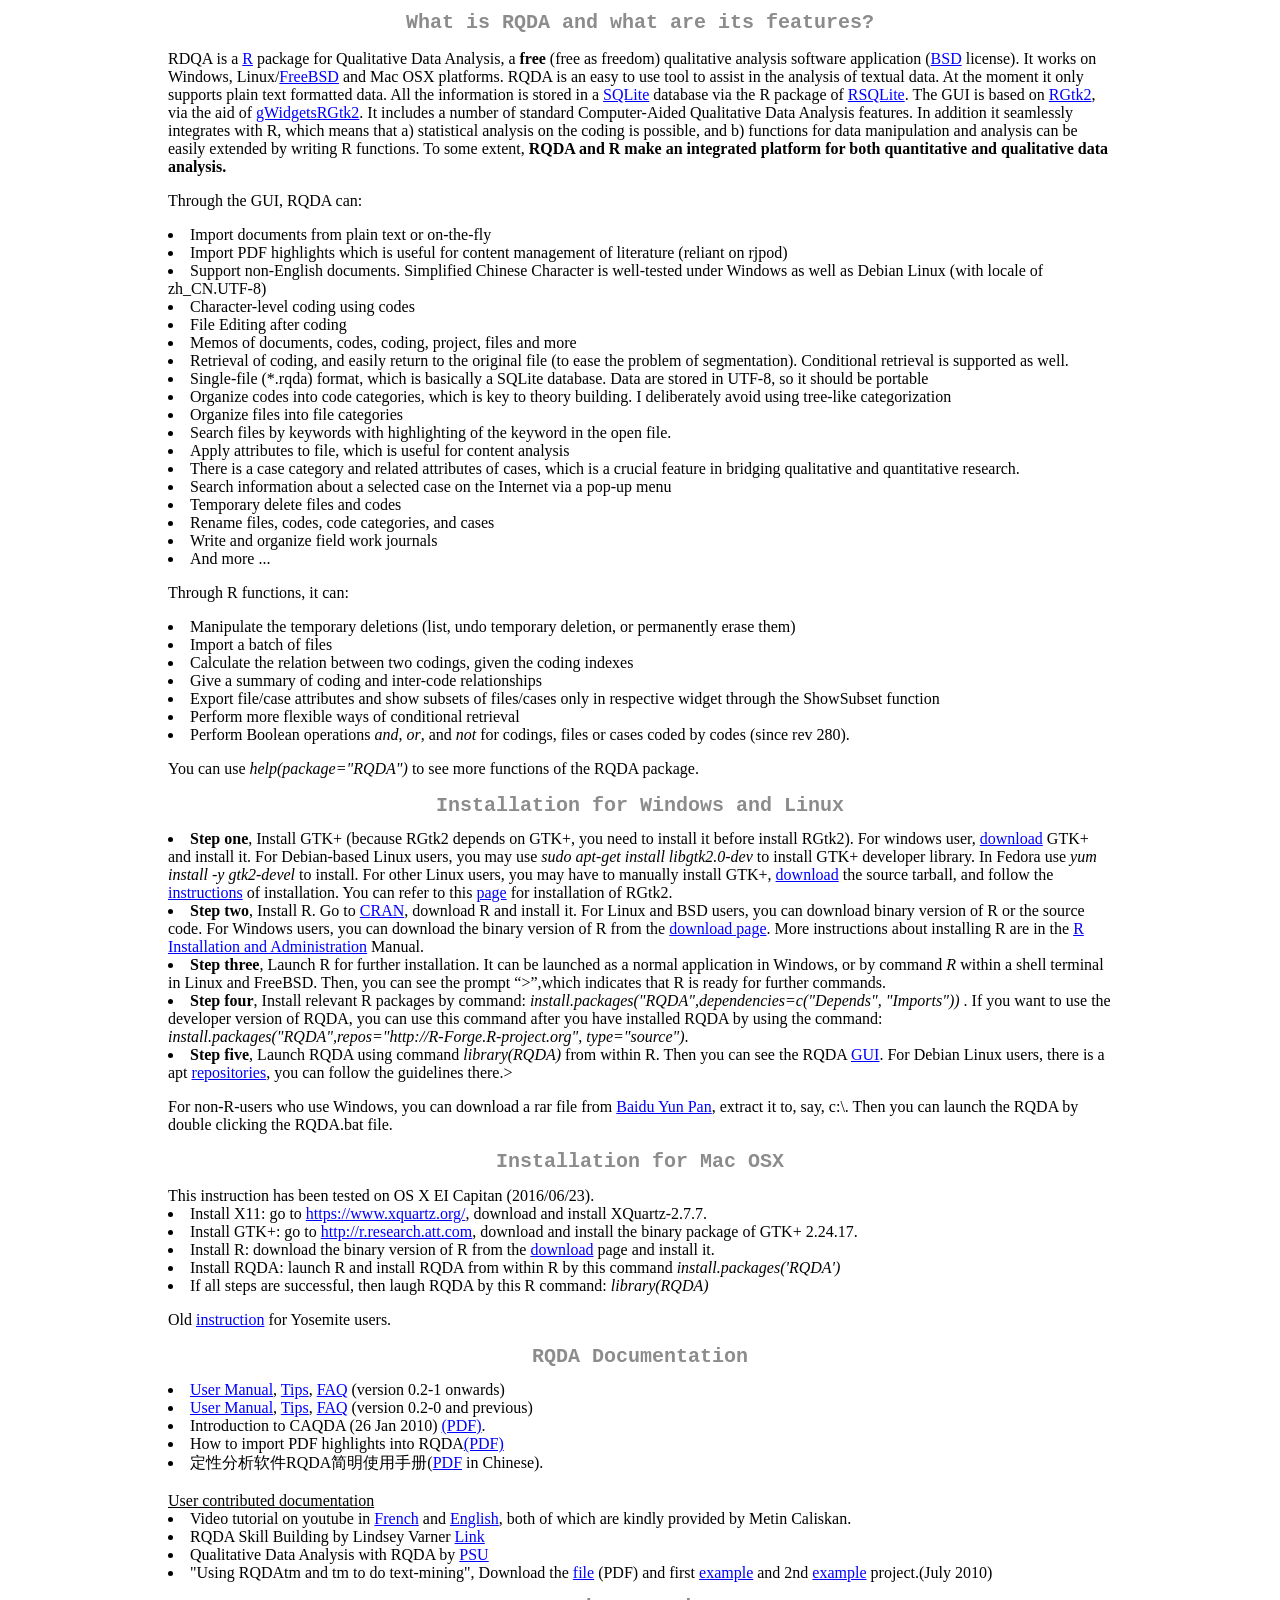
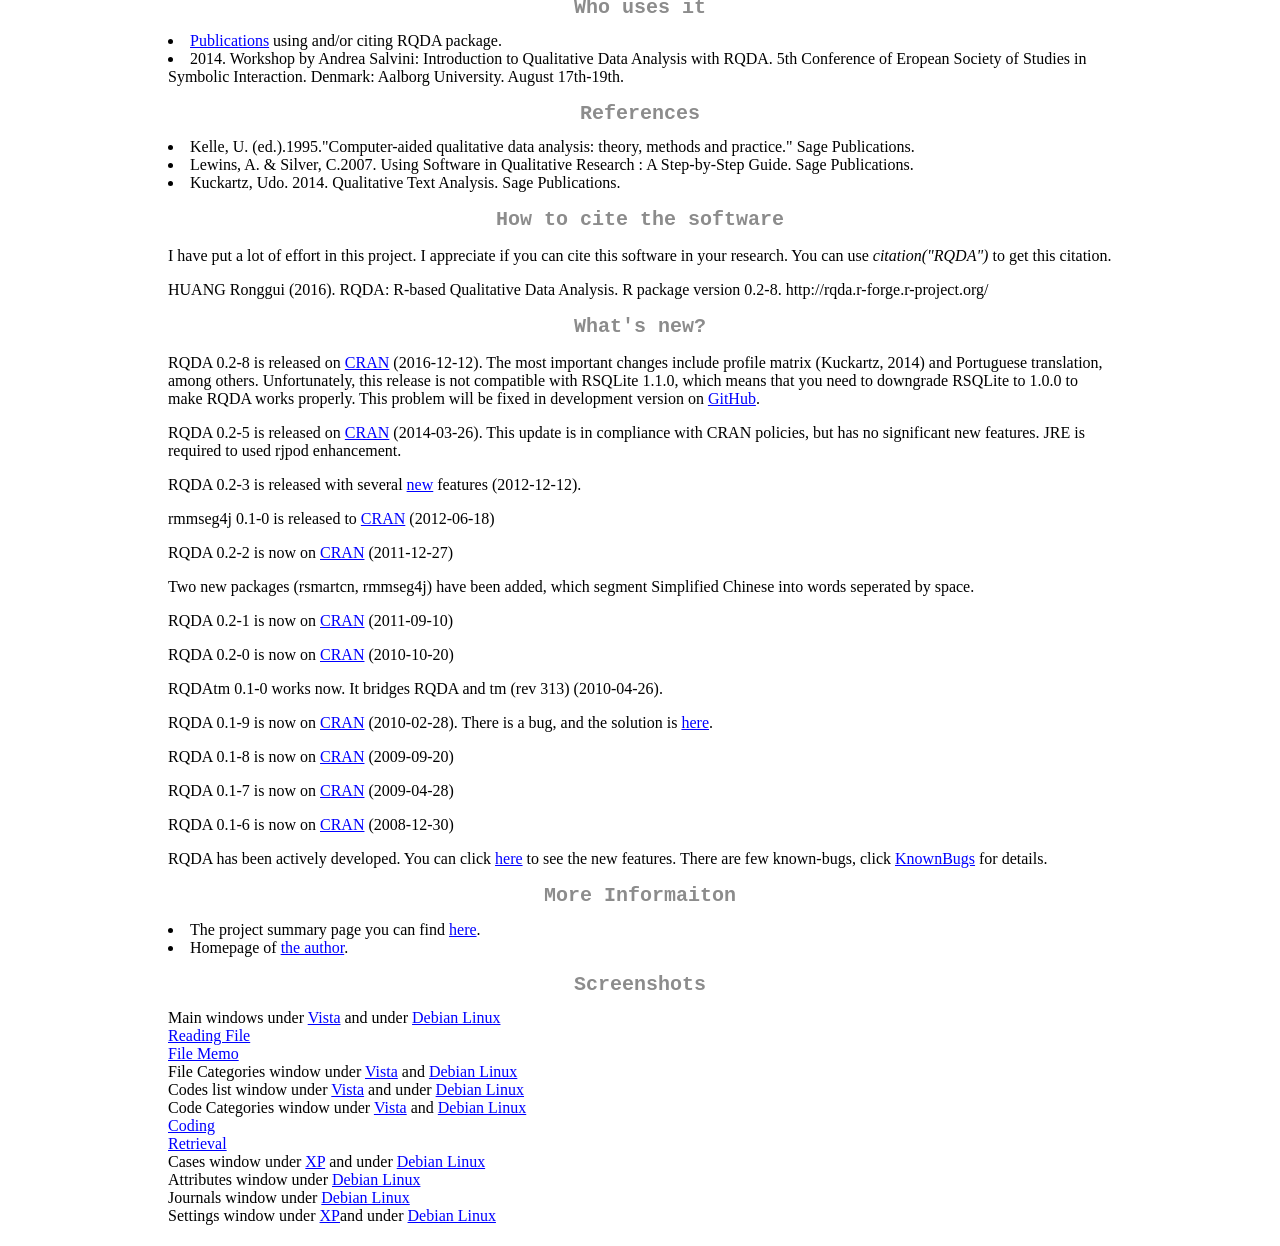
<file: www/index.html>
<!DOCTYPE HTML PUBLIC "-//W3C//DTD HTML 4.0 Transitional//EN">
<HTML>
<HEAD>
	<META HTTP-EQUIV="CONTENT-TYPE" CONTENT="text/html; charset=utf8">
	<TITLE>Welcome to RQDA Project</TITLE>
	<META NAME="AUTHOR" CONTENT="wincent">
	<META NAME="CREATED" CONTENT="20081101;12455800">
        <!link rel="stylesheet" href="rqda.css">
        <style type="text/css">

BODY{		background: white;
		color: black }

A:link{         background: white;
                color: blue }
A:visited{	background: white;
		color: rgb(50%, 0%, 50%) }

H1{		background: white;
		color: rgb(55%, 55%, 55%);
		font-family: monospace;
		font-size: x-large;
		text-align: center }

H2{		background: white;
		color: rgb(40%, 40%, 40%);
		font-family: monospace;
		font-size: large;
		text-align: center }

H3{		background: white;
		color: rgb(40%, 40%, 40%);
		font-family: monospace;
		font-size: large }

IMG.toplogo{	vertical-align: middle }

IMG.arrow{	width: 30px;
		height: 30px;
		border: 0 }

span.acronym{font-size: small}
span.env{font-family: monospace}
span.file{font-family: monospace}
span.option{font-family: monospace}
span.pkg{font-weight: bold}
span.samp{font-family: monospace}

div.vignettes a:hover {
  background: rgb(85%, 85%, 85%);
}
          </style>

</HEAD>

<BODY>
<table align='center' width=950>
<tr><td>

<!--- P ALIGN=CENTER><FONT COLOR="#008000"><FONT FACE="Times New Roman, serif"><FONT SIZE=4 STYLE="font-size: 15pt"><SPAN LANG="en-US">Welcome to RQDA Project!</SPAN></FONT></FONT></FONT></P--->

<h1>What is RQDA and what are its features?</h1>

<P>RDQA is a <A HREF="http://www.r-project.org/">R</A> package for Qualitative Data Analysis, a <B>free</B> (free as freedom) qualitative analysis software application (<A HREF="License.html">BSD</A> license). It works  on Windows, Linux/<A HREF="http://www.freebsd.org/">FreeBSD</A> and Mac OSX platforms. RQDA is an easy to use tool to assist in the analysis of textual data. At the moment it only supports plain text formatted data. All the information is stored in a <A HREF="http://www.sqlite.org/">SQLite</A> database via the R package of <A HREF="http://cran.r-project.org/web/packages/RSQLite/index.html">RSQLite</A>. The GUI is based on <A HREF="http://www.ggobi.org/rgtk2/">RGtk2</A>, via the aid of <A HREF="http://cran.r-project.org/web/packages/gWidgetsRGtk2/index.html">gWidgetsRGtk2</A>. It includes a number of standard Computer-Aided Qualitative Data Analysis features. In addition it seamlessly integrates with R, which means that a) statistical analysis on the coding is possible, and b) functions for data manipulation and analysis can be easily extended by writing R functions. To some extent, <B>RQDA and R make an integrated platform for both quantitative and qualitative data analysis.</B>

<p>Through the GUI, RQDA can:
<li>Import documents from plain text or on-the-fly
<li>Import PDF highlights which is useful for content management of literature (reliant on rjpod)
<li>Support non-English documents. Simplified Chinese Character is well-tested under Windows as well as Debian Linux (with locale of zh_CN.UTF-8)
<li>Character-level coding using codes
<li>File Editing after coding
<li>Memos of documents, codes, coding, project, files and more
<li>Retrieval of coding, and easily return to the original file (to ease the problem of segmentation). Conditional retrieval is supported as well.
<li>Single-file (*.rqda) format, which is basically a SQLite database. Data are stored in UTF-8, so it should be portable
<li>Organize codes into code categories, which is key to theory building. I deliberately avoid using tree-like categorization
<li>Organize files into file categories
<li>Search files by keywords with highlighting of the keyword in the open file.
<li>Apply attributes to file, which is useful for content analysis
<li>There is a case category and related attributes of cases, which is a crucial feature in bridging qualitative and quantitative research.
<li>Search information about a selected case on the Internet via a pop-up menu
<li>Temporary delete files and codes
<li>Rename files, codes, code categories, and cases
<li>Write and organize field work journals
<li>And more ...

<p>Through R functions, it can:
<li>Manipulate the temporary deletions (list, undo temporary deletion, or permanently erase them)
<li>Import a batch of files
<li>Calculate the relation between two codings, given the coding indexes
<li>Give a summary of coding and inter-code relationships
<li>Export file/case attributes and show subsets of files/cases only in respective widget through the ShowSubset function
<li>Perform more flexible ways of conditional retrieval
<li>Perform Boolean operations <i>and</i>, <i>or</i>, and <i>not</i> for codings, files or cases coded by codes (since rev 280).

<p>You can use <i>help(package="RQDA")</i> to see more functions of the RQDA package.

<p>
<h1>Installation for Windows and Linux</h1>

<li><B>Step one</B>, Install GTK+ (because RGtk2 depends on GTK+, you need to install it before install RGtk2). For windows user, <A HREF="http://downloads.sourceforge.net/gladewin32/gtk-2.10.11-win32-1.exe?modtime=1175123376&big_mirror=0">download</A> GTK+ and install it. For Debian-based Linux users, you may use <i>sudo apt-get install libgtk2.0-dev</i> to install GTK+ developer library. In Fedora use <i>yum install -y gtk2-devel</i> to install. For other Linux users, you may have to manually install GTK+, <A HREF="http://www.gtk.org/download-linux.html"> download</A> the source tarball, and follow the <A HREF="http://library.gnome.org/devel/gtk/unstable/gtk-building.html">instructions</A> of installation. You can refer to this <A href="http://cran.r-project.org/web/packages/RGtk2/INSTALL">page</A> for installation of RGtk2.

<li><B>Step two</B>, Install R. Go to <A HREF="http://cran.r-project.org/">CRAN</A>, download R and install it. For Linux and BSD users, you can download binary version of R or the source code. For Windows users, you can download the binary version of R from the <A HREF="http://cran.r-project.org/bin/windows/base/">download page</A>. More instructions about installing R are in the <A HREF="http://cran.r-project.org/doc/manuals/R-admin.html">R Installation and Administration</A> Manual.

<li><B>Step three</B>, Launch R for further installation. It can be launched as a normal application in Windows, or by command <i>R</i> within a shell terminal in Linux and FreeBSD. Then, you can see the prompt &ldquo;&gt;&rdquo;,which indicates that R is ready for further commands.

<li><B>Step four</B>, Install relevant R packages by command: <I>install.packages("RQDA",dependencies=c("Depends",
    "Imports"))</I> . If you want to use the developer version of RQDA, you can use this command after you have installed RQDA by using the command: <I>install.packages("RQDA",repos="http://R-Forge.R-project.org", type="source")</I>.

<li><B>Step five</B>, Launch RQDA using command <I>library(RQDA)</I> from within R. Then you can see the RQDA <A HREF="screenshots/Main_Debian_linux.png" target="_blank">GUI</A>.
<!<p>For Debian Linux users, there is a apt <A HREF='http://debian.cran.r-project.org/'>repositories</A>, you can follow the guidelines there.>
<p>For non-R-users who use Windows, you can download a rar file from <a href="http://pan.baidu.com/share/home?uk=3691332575#category/type=0">Baidu Yun Pan</A>, extract it to, say, c:\. Then you can launch the RQDA by double clicking the RQDA.bat file.

<h1>Installation for Mac OSX</h1>
This instruction has been tested on OS X EI Capitan (2016/06/23).
<li>Install X11: go to <a href="https://www.xquartz.org/">https://www.xquartz.org/</a>, download and install XQuartz-2.7.7.
<li> Install GTK+: go to <a href="http://r.research.att.com">http://r.research.att.com</a>, download and install the binary package of GTK+ 2.24.17.
<li> Install R: download the binary version of R from the <a href="https://cran.r-project.org/bin/macosx/">download</a> page and install it.
<li> Install RQDA: launch R and install RQDA from within R by this command <i>install.packages('RQDA')</i>
<li> If all steps are successful, then laugh RQDA by this R command: <i>library(RQDA)</i>

<p>Old <a href="installation_mac_old.html">instruction</a> for Yosemite users.

<h1>RQDA Documentation</h1>
<li><A HREF="documentation_2.html#manual" target="_blank">User Manual</A>, <A HREF="documentation_2.html#tips" target="_blank">Tips</A>, <A HREF="documentation_2.html#faq" target="_blank">FAQ</A> (version 0.2-1 onwards)
<li><A HREF="documentation.html#manual" target="_blank">User Manual</A>, <A HREF="documentation.html#tips" target="_blank">Tips</A>, <A HREF="documentation.html#faq" target="_blank">FAQ</A> (version 0.2-0 and previous)
<li>Introduction to CAQDA (26 Jan 2010) <A HREF="Introduction.to.CAQDA.pdf" target="_blank">(PDF)</A>.
<li>How to import PDF highlights into RQDA<A HREF="manuals/PDFImport1Jan13.pdf">(PDF)</A>
<li>定性分析软件RQDA简明使用手册(<A href="http://homepage.fudan.edu.cn/rghuang/files/2012/04/RQDA-intro.pdf">PDF</A> in Chinese).

<br><br>
<u>User contributed documentation</u>
<li>Video tutorial on youtube in <A HREF='http://www.youtube.com/playlist?list=PL52377017A7137925&feature=plcp'>French</A> and <A HREF="http://www.youtube.com/playlist?list=PL66CB2FF65368715C&feature=plcp">English</A>, both of which are kindly provided by Metin Caliskan.
<li>RQDA Skill Building by Lindsey Varner <A HREF="http://comm.eval.org/EVAL/Resources/ViewDocument/?DocumentKey=a2ba0451-c075-4d86-9ae2-6720791a1e31">Link</A>
<li>Qualitative Data Analysis with RQDA by <A HREF="http://help.pop.psu.edu/help-by-software-package/r-project/stat/rqda">PSU</A>
<li>"Using RQDAtm and tm to do text-mining", Download the <A HREF="Using_RQDA2tm.pdf" target="_blank">file</A> (PDF) and first <A HREF="RQDA2tm_example.rqda" target="_blank">example</A> and 2nd <A HREF="RQDA2tm_2nd_example.rqda" target="_blank">example</A> project.(July 2010)

<h1>Who uses it</h1>
<li><A href="publications.html">Publications</A> using and/or citing RQDA package.</li>
<li> 2014. Workshop by Andrea Salvini: Introduction to Qualitative Data Analysis with RQDA. 5th Conference of Eropean Society of Studies in Symbolic Interaction. Denmark: Aalborg University. August 17th-19th.</li>

<p>
<h1>References</h1>
<li> Kelle, U. (ed.).1995."Computer-aided qualitative data analysis: theory, methods and practice." Sage Publications.
<li> Lewins, A. & Silver, C.2007. Using Software in Qualitative Research : A Step-by-Step Guide. Sage Publications.
<li> Kuckartz, Udo. 2014. Qualitative Text Analysis. Sage Publications.

<p>
<h1>How to cite the software</h1>
<p>I have put a lot of effort in this project. I appreciate if you can cite this software in your research. You can use <i>citation("RQDA")</i> to get this citation.

<p>HUANG Ronggui (2016). RQDA: R-based Qualitative Data Analysis. R package version 0.2-8. http://rqda.r-forge.r-project.org/

<h1>What's new?</h1>
<p>RQDA 0.2-8 is released on <a href="http://cran.r-project.org/web/packages/RQDA/index.html">CRAN</a>  (2016-12-12). The most important changes include profile matrix (Kuckartz, 2014) and Portuguese translation, among others. Unfortunately, this release is not compatible with RSQLite 1.1.0, which means that you need to downgrade RSQLite to 1.0.0 to make RQDA works properly. This problem will be fixed in development version on <a href="https://github.com/Ronggui/RQDA">GitHub</a>.
<p>RQDA 0.2-5 is released on <a href="http://cran.r-project.org/src/contrib/Archive/RQDA/">CRAN</a>  (2014-03-26). This update is in compliance with CRAN policies, but has no significant new features. JRE is required to used rjpod enhancement.
<p>RQDA 0.2-3 is released with several <A href="https://r-forge.r-project.org/scm/viewvc.php/pkg/RQDA/inst/NEWS?view=markup&revision=491&root=rqda">new</a> features (2012-12-12).
<p>rmmseg4j 0.1-0 is released to <A HREF="http://cran.r-project.org/web/packages/rmmseg4j/index.html">CRAN</A> (2012-06-18)
<p>RQDA 0.2-2 is now on <A href ="http://cran.r-project.org/src/contrib/Archive/RQDA/" target="_blank">CRAN</a> (2011-12-27)
<p>Two new packages (rsmartcn, rmmseg4j) have been added, which segment Simplified Chinese into words seperated by space.
<p>RQDA 0.2-1 is now on <A href ="http://cran.r-project.org/src/contrib/Archive/RQDA/" target="_blank">CRAN</a> (2011-09-10)
<p>RQDA 0.2-0 is now on <A href ="http://cran.r-project.org/src/contrib/Archive/RQDA/" target="_blank">CRAN</a> (2010-10-20)
<p>RQDAtm 0.1-0 works now. It bridges RQDA and tm (rev 313) (2010-04-26).
<p>RQDA 0.1-9 is now on <A href ="http://cran.r-project.org/src/contrib/Archive/RQDA/" target="_blank">CRAN</a> (2010-02-28). There is a bug, and the solution is <A HREF='http://lists.r-forge.r-project.org/pipermail/rqda-help/2010-March/000036.html'>here</A>.
<p>RQDA 0.1-8 is now on <A href ="http://cran.r-project.org/src/contrib/Archive/RQDA/" target="_blank">CRAN</a> (2009-09-20)
<p>RQDA 0.1-7 is now on <A href ="http://cran.r-project.org/src/contrib/Archive/RQDA/" target="_blank">CRAN</a> (2009-04-28)
<p>RQDA 0.1-6 is now on <A href ="http://cran.r-project.org/src/contrib/Archive/RQDA/" target="_blank">CRAN</a> (2008-12-30)
<p>RQDA has been actively developed. You can click <A HREF="https://r-forge.r-project.org/scm/viewvc.php/pkg/RQDA/inst/ChangeLog?view=markup&root=rqda">here</A> to see the new features. There are few known-bugs, click <A HREF="https://r-forge.r-project.org/scm/viewvc.php/pkg/RQDA/inst/KnownBugs?view=markup&root=rqda">KnownBugs</A> for details.

<h1>More Informaiton</h1>

<li>The project summary page you can find <A HREF="http://r-forge.r-project.org/projects/rqda/">here</A>.

<li>Homepage of <A HREF="http://homepage.fudan.edu.cn/rghuang/cv/">the author</A>.

<p>
<h1>Screenshots</h1>
Main windows under <A HREF="screenshots/Main.png" target="_blank">Vista</A> and under <A HREF="screenshots/Main_Debian_linux.png" target="_blank">Debian Linux</A>
<br><A HREF="screenshots/File.png" target="_blank">Reading File</A>
<br><A HREF="screenshots/FileMemo.png" target="_blank">File Memo</A>
<br>File Categories window under <A HREF="screenshots/FileCategories.png" target="_blank">Vista</A> and <A HREF="screenshots/FileCategories_Debian_Linux.png" target="_blank">Debian Linux</A>
<br>Codes list window under <A HREF="screenshots/Codes.png" target="_blank">Vista</A> and under <A HREF="screenshots/Codes_Debian_Linux.png" target="_blank">Debian Linux</A>
<br>Code Categories window under <A HREF="screenshots/CodeCategories.png" target="_blank">Vista</A> and <A HREF="screenshots/CodeCategories_Debian_Linux.png" target="_blank">Debian Linux</A>
<br><A HREF="screenshots/Coding.png" target="_blank">Coding</A>
<br><A HREF="screenshots/Retrieval.png" target="_blank">Retrieval</A>
<br>Cases window under <A HREF="screenshots/Cases.png" target="_blank">XP</A> and under <A HREF="screenshots/Cases_Debian_Linux.png" target="_blank">Debian Linux</A>
<br>Attributes window under <A HREF="screenshots/Attributes_Debian_Linux.png" target="_blank">Debian Linux</A>
<br>Journals window under <A HREF="screenshots/Journals_Debian_Linux.png" target="_blank">Debian Linux</A>
<br>Settings window under <A HREF="screenshots/Settings.png" target="_blank">XP</A>and under <A HREF="screenshots/Settings_Debian_Linux.png" target="_blank">Debian Linux</A>

</tr></td>
</table>
</BODY>
</HTML>
</file>
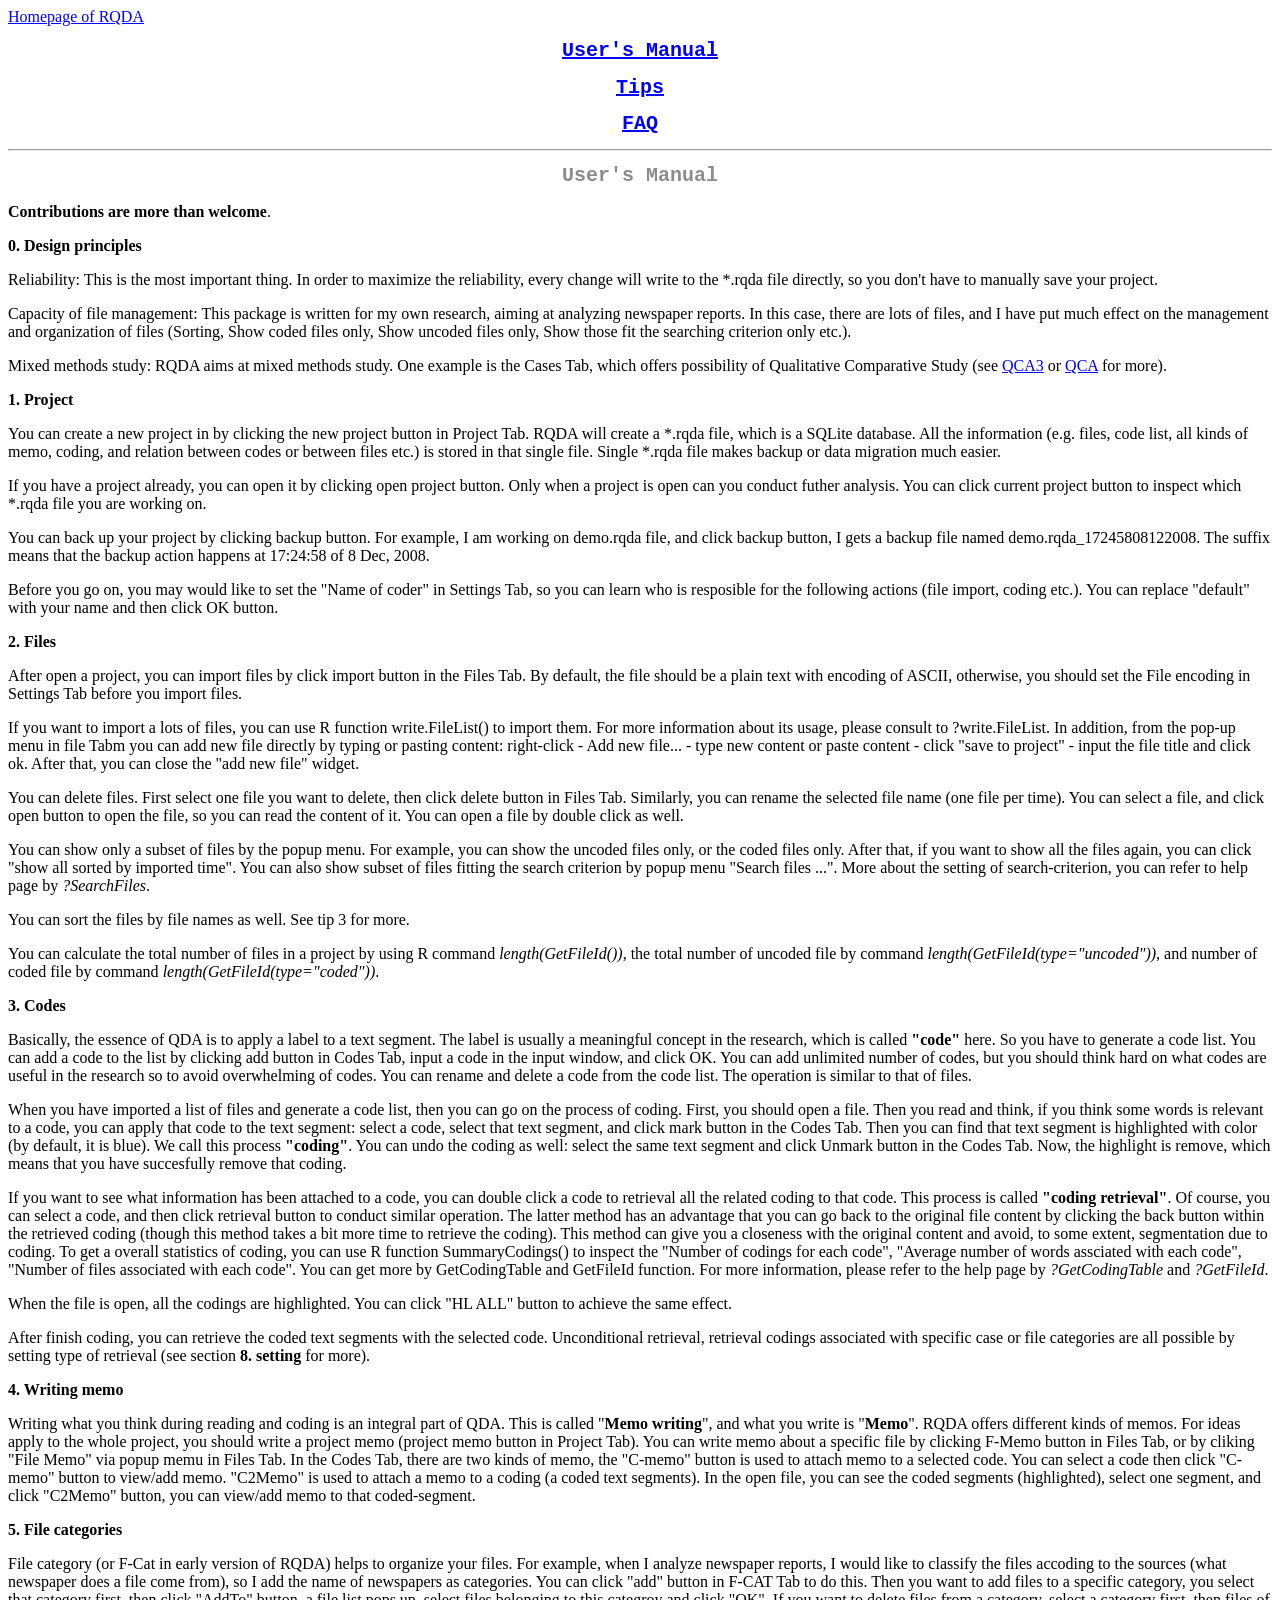
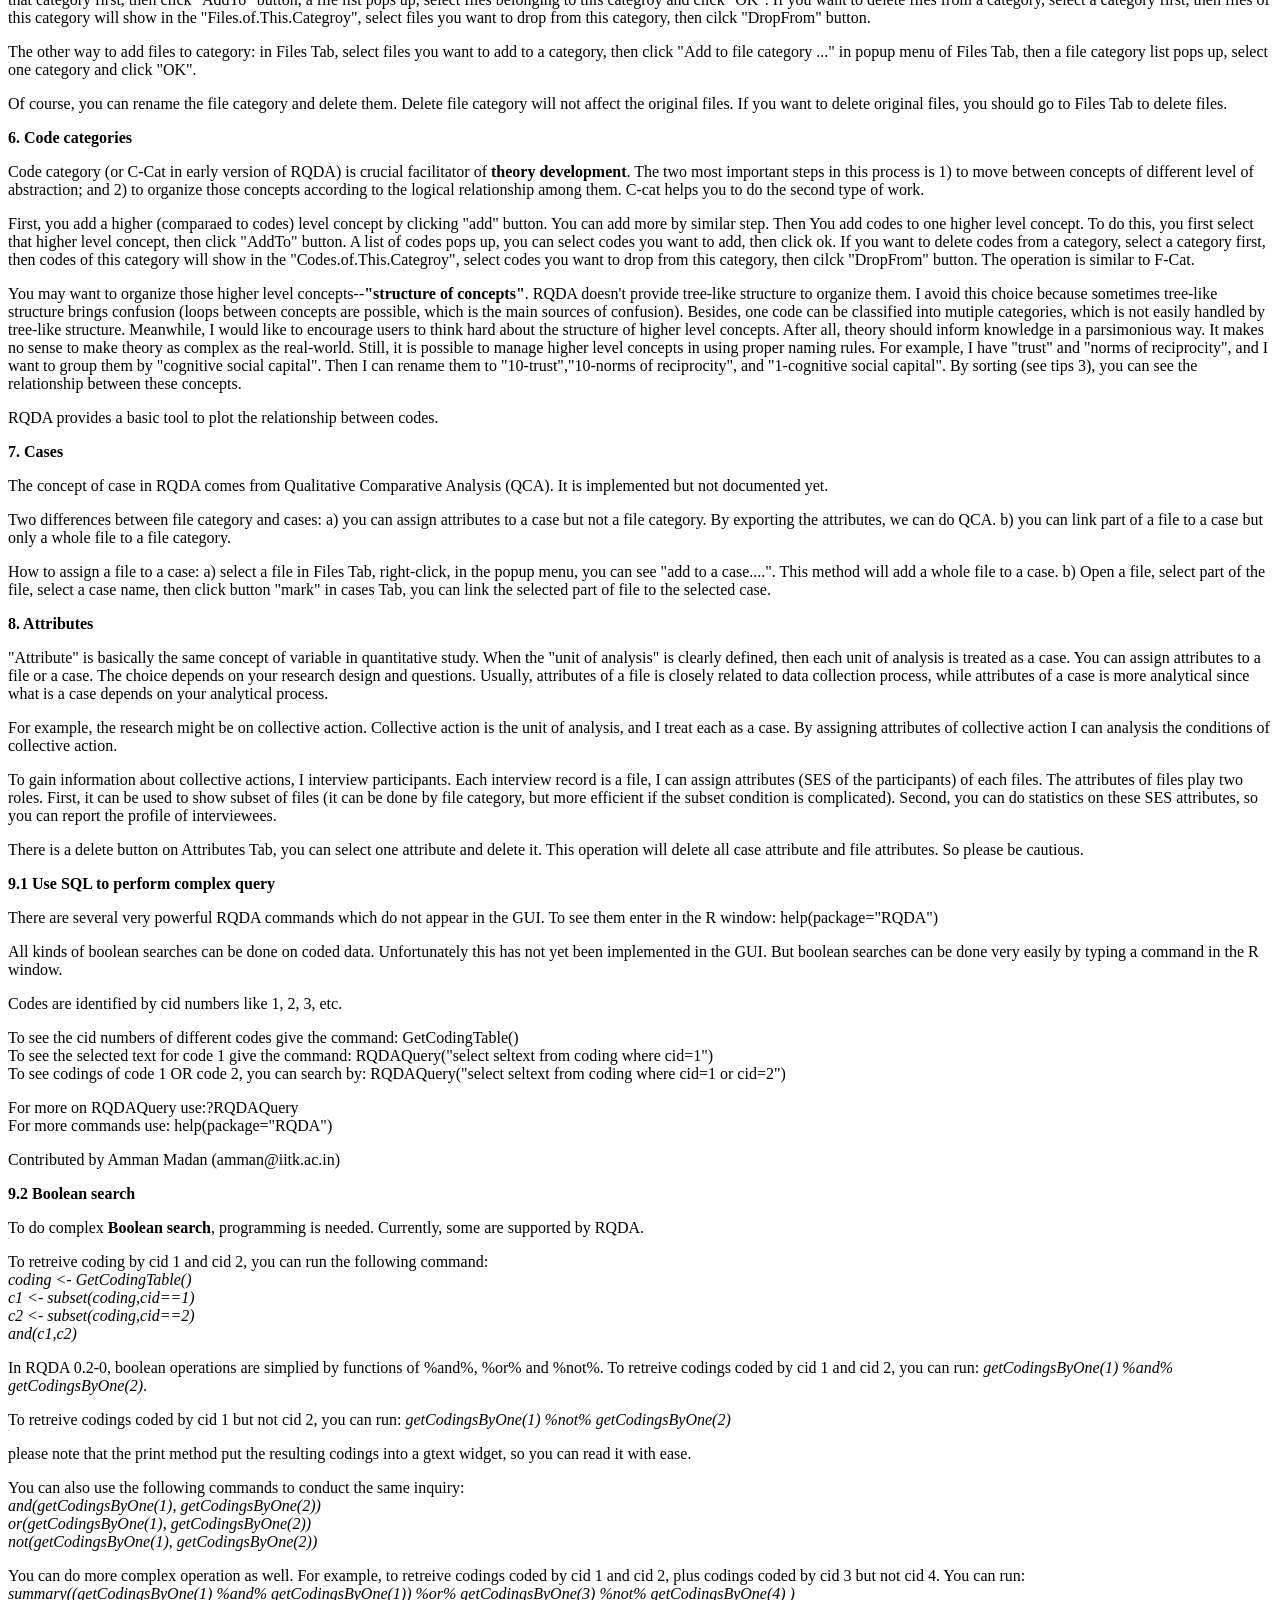
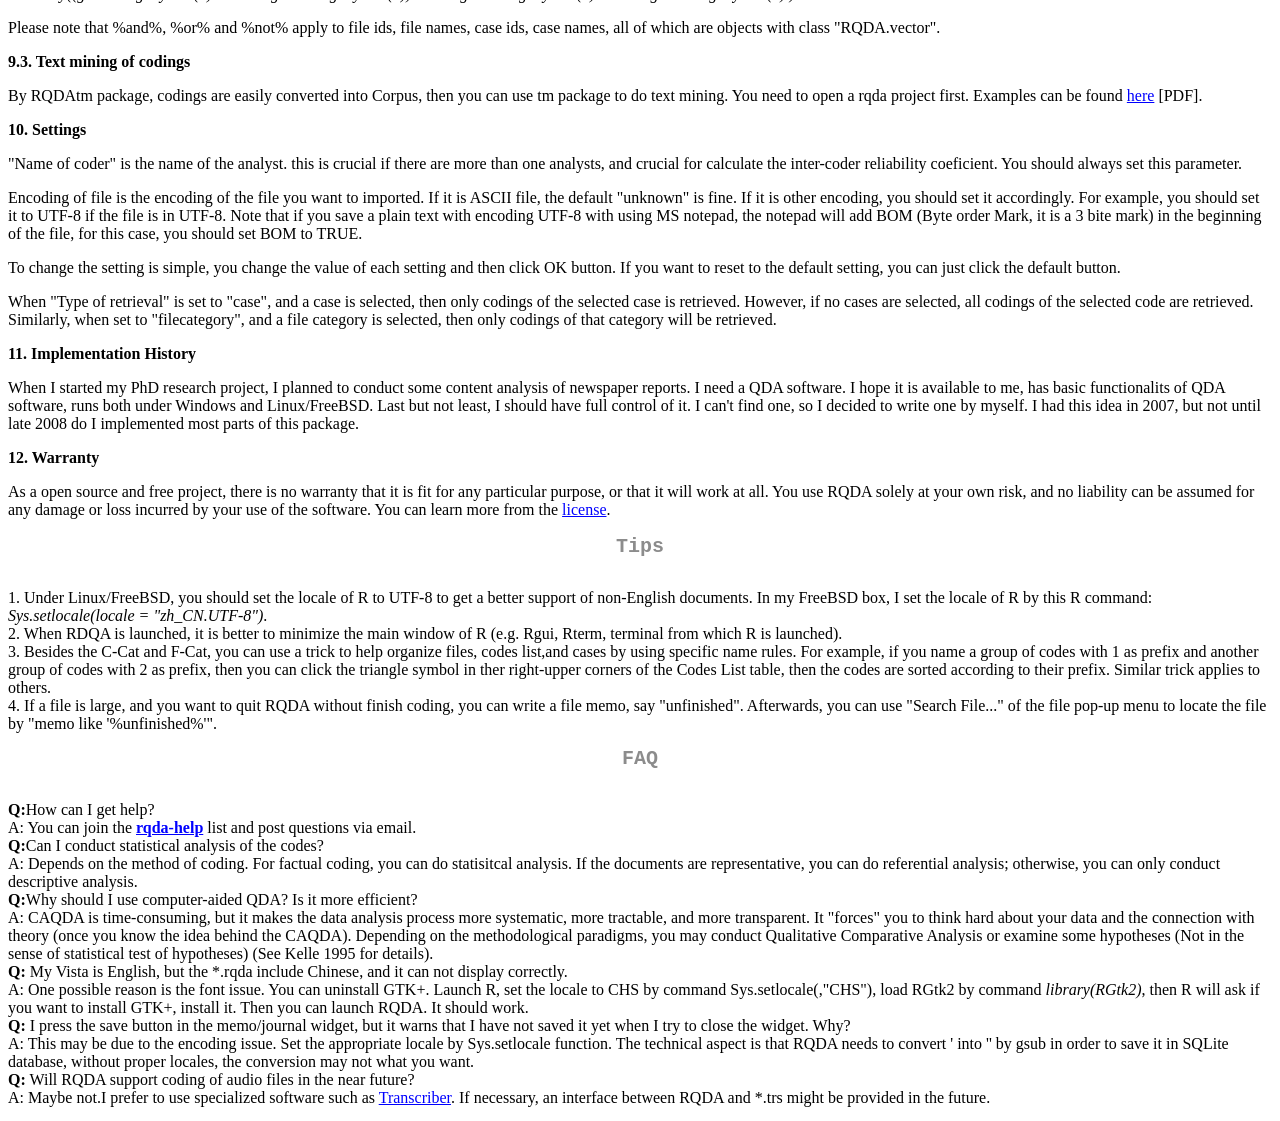
<file: www/documentation.html>
﻿<!DOCTYPE HTML PUBLIC "-//W3C//DTD HTML 4.0 Transitional//EN">
<HTML>
<HEAD>
	<META HTTP-EQUIV="CONTENT-TYPE" CONTENT="text/html; charset=UTF-8">
	<TITLE>Documentation of RQDA Project</TITLE>
	<META NAME="AUTHOR" CONTENT="wincent">
        <style type="text/css">
BODY{		background: white;
		color: black }

A:link{         background: white;
                color: blue }
A:visited{	background: white;
		color: rgb(50%, 0%, 50%) }

H1{		background: white;
		color: rgb(55%, 55%, 55%);
		font-family: monospace;
		font-size: x-large;
		text-align: center }

H2{		background: white;
		color: rgb(40%, 40%, 40%);
		font-family: monospace;
		font-size: large;
		text-align: center }

H3{		background: white;
		color: rgb(40%, 40%, 40%);
		font-family: monospace;
		font-size: large }

IMG.toplogo{	vertical-align: middle }

IMG.arrow{	width: 30px;
		height: 30px;
		border: 0 }

span.acronym{font-size: small}
span.env{font-family: monospace}
span.file{font-family: monospace}
span.option{font-family: monospace}
span.pkg{font-weight: bold}
span.samp{font-family: monospace}

div.vignettes a:hover {
  background: rgb(85%, 85%, 85%);
}
          </style>

</HEAD>

<BODY>

<a href="index.html">Homepage of RQDA</a>
<h1><a href="#manual">User's Manual</a></h1>
<h1><a href="#tips">Tips<a></h1>
<h1><a href="#faq">FAQ<a></h1>
<hr>

<h1><a id="user manual">User's Manual</a></h1>
<p><b>Contributions are more than welcome</b>.

<p><b>0. Design principles </b>
<p>Reliability: This is the most important thing. In order to maximize the reliability, every change will write to the *.rqda file directly, so you don't have to manually save your project.
<p>Capacity of file management: This package is written for my own research, aiming at analyzing newspaper reports. In this case, there are lots of files, and I have put much effect on the management and organization of files (Sorting, Show coded files only, Show uncoded files only, Show those fit the searching criterion only etc.).
<p>Mixed methods study: RQDA aims at mixed methods study. One example is the Cases Tab, which offers possibility of Qualitative Comparative Study (see <A target="_blank" HREF=http://asrr.r-forge.r-project.org/>QCA3</a> or <A target="_blank" HREF=http://cran.r-project.org/web/packages/QCA/index.html>QCA</a> for more).

<p><b>1. Project </b>
<p>You can create a new project in by clicking the new project button in Project Tab. RQDA will create a *.rqda file, which is a  SQLite database. All the information (e.g. files, code list, all kinds of memo, coding, and relation between codes or between files etc.) is stored in that single file. Single *.rqda file makes backup or data migration much easier.

<p>If you have a project already, you can open it by clicking open project button. Only when a project is open can you conduct futher analysis. You can click current project button to inspect which *.rqda file you are working on.

<p> You can back up your project by clicking backup button. For example, I am working on demo.rqda file, and click backup button, I gets a backup file named demo.rqda_17245808122008. The suffix means that the backup action happens at 17:24:58 of 8 Dec, 2008.

<p>Before you go on, you may would like to set the "Name of coder" in Settings Tab, so you can learn who is resposible for the following actions (file import, coding etc.). You can replace "default" with your name and then click OK button.

<p><b>2. Files</b>
<p> After open a project, you can import files by click import button in the Files Tab. By default, the file should be a plain text with encoding of ASCII, otherwise, you should set the File encoding in Settings Tab before you import files.

<p> If you want to import a lots of files, you can use R function write.FileList() to import them. For more information about its usage, please consult to ?write.FileList. In addition, from the pop-up menu in file Tabm you can add new file directly by typing or pasting content: right-click - Add new file... - type new content or paste content - click "save to project" - input the file title and click ok. After that, you can close the "add new file" widget.

<p> You can delete files. First select one file you want to delete, then click delete button in Files Tab. Similarly, you can rename the selected file name (one file per time). You can select a file, and click open button to open the file, so you can read the content of it. You can open a file by double click as well.

<p>You can show only a subset of files by the popup menu. For example, you can show the uncoded files only, or the coded files only. After that, if you want to show all the files again, you can click "show all sorted by imported time". You can also show subset of files fitting the search criterion by popup menu "Search files ...". More about the setting of search-criterion, you can refer to help page by <i>?SearchFiles</i>.

<p>You can sort the files by file names as well. See tip 3 for more.

<p> You can calculate the total number of files in a project by using R command <i>length(GetFileId())</i>, the total number of uncoded file by command <i>length(GetFileId(type="uncoded"))</i>, and number of coded file by command <i>length(GetFileId(type="coded"))</i>.

<p><b>3. Codes </b>
<p>Basically, the essence of QDA is to apply a label to a text segment. The label is usually a meaningful concept in the research, which is called <b>"code"</b> here. So you have to generate a code list. You can add a code to the list by clicking add button in Codes Tab, input a code in the input window, and click OK. You can add unlimited number of codes, but you should think hard on what codes are useful in the research so to avoid overwhelming of codes. You can rename and delete a code from the code list. The operation is similar to that of files.

<p>When you have imported a list of files and generate a code list, then you can go on the process of coding. First, you should open a file. Then you read and think, if you think some words is relevant to a code, you can apply that code to the text segment: select a code, select that text segment, and click mark button in the Codes Tab. Then you can find that text segment is highlighted with color (by default, it is blue). We call this process <b>"coding"</b>. You can undo the coding as well: select the same text segment and click Unmark button in the Codes Tab. Now, the highlight is remove, which means that you have succesfully remove that coding. 

<p>If you want to see what information has been attached to a code, you can  double click a code to retrieval all the related coding to that code. This process is called <b>"coding retrieval"</b>. Of course, you can select a code, and then click retrieval button to conduct similar operation. The latter method has an advantage that you can go back to the original file content by clicking the back button within the retrieved coding (though this method takes a bit more time to retrieve the coding). This method can give you a closeness with the original content and avoid, to some extent, segmentation due to coding. To get a overall statistics of coding, you can use R function SummaryCodings() to inspect the "Number of codings for each code", "Average number of words assciated with each code", "Number of files associated with each code". You can get more by GetCodingTable and GetFileId function. For more information, please refer to the help page by <i>?GetCodingTable</i> and <i>?GetFileId</i>.

<p> When the file is open, all the codings are highlighted. You can click "HL ALL" button to achieve the same effect.

<p> After finish coding, you can retrieve the coded text segments with the selected code. Unconditional retrieval, retrieval codings associated with specific case or file categories are all possible by setting type of retrieval (see section <b>8. setting</b> for more).

<p><b>4. Writing memo</b>
<p> Writing what you think during reading and coding is an integral part of QDA. This is called "<b>Memo writing</b>", and what you write is "<b>Memo</b>". RQDA offers different kinds of memos. For ideas apply to the whole project, you should write a project memo (project memo button in Project Tab). You can write memo about a specific file by clicking F-Memo button in Files Tab, or by cliking "File Memo" via popup memu in Files Tab. In the Codes Tab, there are two kinds of memo, the "C-memo" button is used to attach memo to a selected code. You can select a code then click "C-memo" button to view/add memo. "C2Memo" is used to attach a memo to a coding (a coded text segments). In the open file, you can see the coded segments (highlighted), select one segment, and click "C2Memo" button, you can view/add memo to that coded-segment.

<p><b>5. File categories</b>
<p> File category (or F-Cat in early version of RQDA) helps to organize your files. For example, when I analyze newspaper reports, I would like to classify the files accoding to the sources (what newspaper does a file come from), so I add the name of newspapers as categories. You can click "add" button in F-CAT Tab to do this. Then you want to add files to a specific category, you select that category first, then click "AddTo" button, a file list pops up, select files belonging to this categroy and click "OK".  If you want to delete files from a category, select a category first, then files of this category will show in the "Files.of.This.Categroy", select files you want to drop from this category, then cilck "DropFrom" button.

<p>The other way to add files to category: in Files Tab, select files you want to add to a category, then click "Add to file category ..." in popup menu of Files Tab, then a file category list pops up, select one category and click "OK".

<p>Of course, you can rename the file category and delete them. Delete file category will not affect the original files. If you want to delete original files, you should go to Files Tab to delete files.

<p><b>6. Code categories</b>
<p> Code category (or C-Cat in early version of RQDA) is crucial facilitator of <b>theory development</b>. The two most important steps in this process is 1) to move between concepts of different level of abstraction; and 2) to organize those concepts according to the logical relationship among them. C-cat helps you to do the second type of work.

<p>First, you add a higher (comparaed to codes) level concept by clicking "add" button. You can add more by similar step. Then You add codes to one higher level concept. To do this, you first select that higher level concept, then click "AddTo" button. A list of codes pops up, you can select codes you want to add, then click ok. If you want to delete codes from a category, select a category first, then codes of this category will show in the "Codes.of.This.Categroy", select codes you want to drop from this category, then cilck "DropFrom" button. The operation is similar to F-Cat.

<P> You may want to organize those higher level concepts--<b>"structure of concepts"</b>. RQDA doesn't provide tree-like structure to organize them. I avoid this choice because sometimes tree-like structure brings confusion (loops between concepts are possible, which is the main sources of confusion). Besides, one code can be classified into mutiple categories, which is not easily handled by tree-like structure. Meanwhile, I would like to encourage users to think hard about the structure of higher level concepts. After all, theory should inform knowledge in a parsimonious way. It makes no sense to make theory as complex as the real-world. Still, it is possible to manage higher level concepts in using proper naming rules. For example, I have "trust" and "norms of reciprocity", and I want to group them by "cognitive social capital". Then I can rename them to "10-trust","10-norms of reciprocity", and "1-cognitive social capital". By sorting (see tips 3), you can see the relationship between these concepts.

<p> RQDA provides a basic tool to plot the relationship between codes.

<p><b>7. Cases</b>
<p> The concept of case in RQDA comes from Qualitative Comparative Analysis (QCA). It is implemented but not documented yet.

<p>Two differences between file category and cases: a) you can assign
attributes to a case but not a file category. By exporting the
attributes, we can do QCA. b) you can link part of a file to a case
but only a whole file to a file category.

<p>How to assign a file to a case: a) select a file in Files Tab,
right-click, in the popup menu, you can see "add to a case....". This
method will add a whole file to a case. b) Open a file, select part of
the file, select a case name, then click button "mark" in cases Tab,
you can link the selected part of file to the selected case.

<p><b>8. Attributes</b>
<p> "Attribute" is basically the same concept of variable in quantitative study. When the "unit of analysis" is clearly defined, then each unit of analysis is treated as a case.

You can assign attributes to a file or a case. The choice depends on your research design and questions. Usually, attributes of a file is closely related to data collection process, while attributes of a case is more analytical since what is a case depends on your analytical process.

<p>For example, the research might be on collective action. Collective action is the unit of analysis, and I treat each as a case. By assigning attributes of collective action I can analysis the conditions of collective action.

<p>To gain information about collective actions, I interview participants. Each interview record is a file, I can assign attributes (SES of the participants) of each files. The attributes of files play two roles. First, it can be used to show subset of files (it can be done by file category, but more efficient if the subset condition is complicated). Second, you can do statistics on these SES attributes, so you can report the profile of interviewees.

<p>There is a delete button on Attributes Tab, you can select one attribute and delete it. This operation will delete all case attribute and file attributes. So please be cautious.

<p><b>9.1 Use SQL to perform complex query</b>
<p>There are several very powerful RQDA commands which do not appear in the
GUI. To see them enter in the R window: help(package="RQDA")
<p>All kinds of boolean searches can be done on coded data. Unfortunately
this has not yet been implemented in the GUI. But boolean searches can be
done very easily by typing a command in the R window.
<p>Codes are identified by cid numbers like 1, 2, 3, etc. 
<p>To see the cid
numbers of different codes give the command: GetCodingTable()
<br>To see the selected text for code 1 give the command: RQDAQuery("select seltext from coding where cid=1")
<br> To see codings of code 1 OR code 2, you can search by: RQDAQuery("select seltext from coding where cid=1 or cid=2")
<p>For more on RQDAQuery use:?RQDAQuery
<br>For more commands use: help(package="RQDA")
<p> Contributed by Amman Madan (amman@iitk.ac.in)

<p><b>9.2 Boolean search</b>
<p> To do complex <b>Boolean search</b>, programming is needed. Currently, some are supported by RQDA.
<p> To retreive coding by cid 1 and cid 2, you can run the following command:
<i>
<br> coding <- GetCodingTable()
<br> c1 <- subset(coding,cid==1)
<br> c2 <- subset(coding,cid==2)
<br> and(c1,c2)
</i>
<p> In RQDA 0.2-0, boolean operations are simplied by functions of %and%, %or% and %not%. To retreive codings coded by cid 1 and cid 2, you can run:
<i>getCodingsByOne(1) %and% getCodingsByOne(2)</i>. 
<p>To retreive codings coded by cid 1 but not cid 2, you can run:
<i>getCodingsByOne(1) %not% getCodingsByOne(2)</i>
<p>please note that the print method put the resulting codings into a gtext widget, so you can read it with ease.
<p> You can also use the following commands to conduct the same inquiry:
<br><i>and(getCodingsByOne(1), getCodingsByOne(2))
<br>or(getCodingsByOne(1), getCodingsByOne(2))
<br>not(getCodingsByOne(1), getCodingsByOne(2))</i>
<p>You can do more complex operation as well. For example, to retreive codings coded by cid 1 and cid 2, plus codings coded by cid 3 but not cid 4. You can run:
<br><i>summary((getCodingsByOne(1) %and% getCodingsByOne(1)) %or% getCodingsByOne(3) %not% getCodingsByOne(4) )</i>
<p>Please note that %and%, %or% and %not% apply to file ids, file names, case ids, case names, all of which are objects with class "RQDA.vector".

<p><b>9.3. Text mining of codings</b>
<p> By RQDAtm package, codings are easily converted into Corpus, then you can use tm package to do text mining. You need to open a rqda project first. Examples can be found <A HREF="Using_RQDA2tm.pdf">here</A> [PDF].

<p><b>10. Settings</b>
<p>"Name of coder" is the name of the analyst. this is crucial if there are more than one analysts, and crucial for calculate the inter-coder reliability coeficient. You should always set this parameter. 
<p>Encoding of file is the encoding of the file you want to imported. If it is ASCII file, the default "unknown" is fine. If it is other encoding, you should set it accordingly. For example, you should set it to UTF-8 if the file is in UTF-8. Note that if you save a plain text with encoding UTF-8 with using MS notepad, the notepad will add BOM (Byte order Mark, it is a 3 bite mark) in the beginning of the file, for this case, you should set BOM to TRUE.
<p>To change the setting is simple, you change the value of each setting and then click OK button. If you want to reset to the default setting, you can just click the default button.
<p>When "Type of retrieval" is set to "case", and a case is selected, then only codings of the selected case is retrieved. However, if no cases are selected, all codings of the selected code are retrieved. Similarly, when set to "filecategory", and a file category is selected, then only codings of that category will be retrieved.

<p><b>11. Implementation History</b>
<p>When I started my PhD research project, I planned to conduct some content analysis of newspaper reports. I need a QDA software. I hope it is available to me, has basic functionalits of QDA software, runs both under Windows and Linux/FreeBSD. Last but not least, I should have full control of it. I can't find one, so I decided to write one by myself. I had this idea in 2007, but not until late 2008 do I implemented most parts of this package.

<p><b>12. Warranty</b>
<p>As a open source and free project, there is no warranty that it is fit for any particular purpose, or that it will work at all. You use RQDA solely at your own risk, and no liability can be assumed for any damage or loss incurred by your use of the software. You can learn more from the <A HREF="License.html">license</A>.


<h1><a id="tips">Tips<a></h1>
<br>1. Under Linux/FreeBSD, you should set the locale of R to UTF-8 to get a better support of non-English documents. In my FreeBSD box, I set the locale of R by this R command: <i>Sys.setlocale(locale = "zh_CN.UTF-8")</i>.
<br>2. When RDQA is launched, it is better to minimize the main window of R (e.g. Rgui, Rterm, terminal from which R is launched).
<br>3. Besides the C-Cat and F-Cat, you can use a trick to help organize files, codes list,and cases by using specific name rules. For example, if you name a group of codes with 1 as prefix and another group of codes with 2 as prefix, then you can click the triangle symbol in ther right-upper corners of the Codes List table, then the codes are sorted according to their prefix. Similar trick applies to others.
<br>4. If a file is large, and you want to quit RQDA without finish coding, you can write a file memo, say "unfinished". Afterwards, you can use "Search File..." of the file pop-up menu to locate the file by "memo like '%unfinished%'".

<h1><a id="faq">FAQ<a></h1>
<br><B>Q:</B>How can I get help?
<br>A: You can join the <B><A HREF="https://lists.r-forge.r-project.org/cgi-bin/mailman/listinfo/rqda-help">rqda-help</A></B> list and post questions via email.
<br><B>Q:</B>Can I conduct statistical analysis of the codes?
<br>A: Depends on the method of coding. For factual coding, you can do statisitcal analysis. If the documents are representative, you can do referential analysis; otherwise, you can only conduct descriptive analysis.
<br><B>Q:</B>Why should I use computer-aided QDA? Is it more efficient?
<br>A: CAQDA is time-consuming, but it makes the data analysis process more systematic, more tractable, and more transparent. It "forces" you to think hard about your data and the connection with theory (once you know the idea behind the CAQDA). Depending on the methodological paradigms, you may conduct Qualitative Comparative Analysis or examine some hypotheses (Not in the sense of statistical test of hypotheses) (See Kelle 1995 for details).
<br><B>Q:</B> My Vista is English, but the *.rqda include Chinese, and it can not display correctly.
<br>A: One possible reason is the font issue. You can uninstall GTK+. Launch R, set the locale to CHS by command Sys.setlocale(,"CHS"), load RGtk2 by command <i>library(RGtk2)</i>, then R will ask if you want to install GTK+, install it. Then you can launch RQDA. It should work.
<br><B>Q:</B> I press the save button in the memo/journal widget, but it warns that I have not saved it yet when I try to close the widget. Why?
<br>A: This may be due to the encoding issue. Set the appropriate locale by Sys.setlocale function. The technical aspect is that RQDA needs to convert ' into '' by gsub in order to save it in SQLite database, without proper locales, the conversion may not what you want.
<!-- <br><B>Q:</B> Will RQDA support coding of photos in the near future?
<br>A: It is highly possible. RQDA can open and view photos in the comming version, and might support coding of photos when I have more time.-->
<br><B>Q:</B> Will RQDA support coding of audio files in the near future?
<br> A: Maybe not.I prefer to use specialized software such as <A href="http://trans.sourceforge.net/en/presentation.php">Transcriber</A>. If necessary, an interface between RQDA and *.trs might be provided in the future.
</Body>
</file>
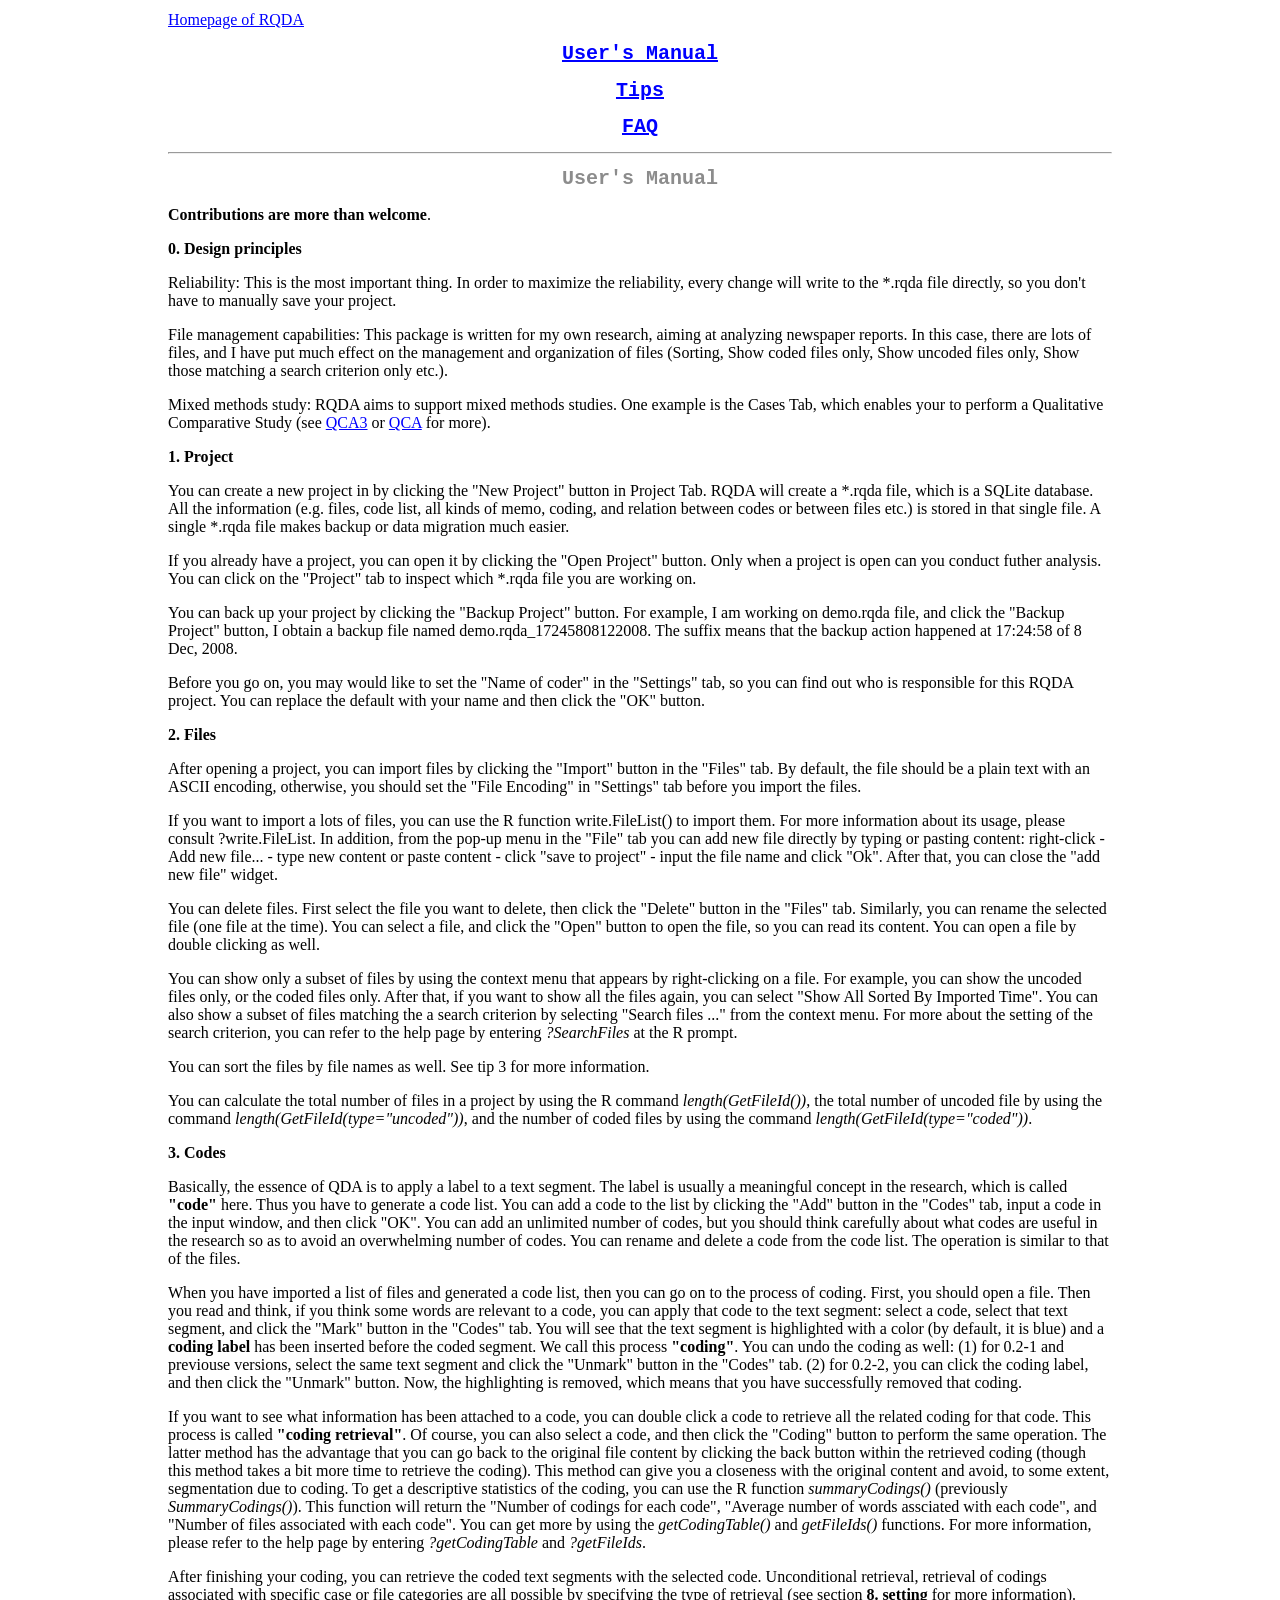
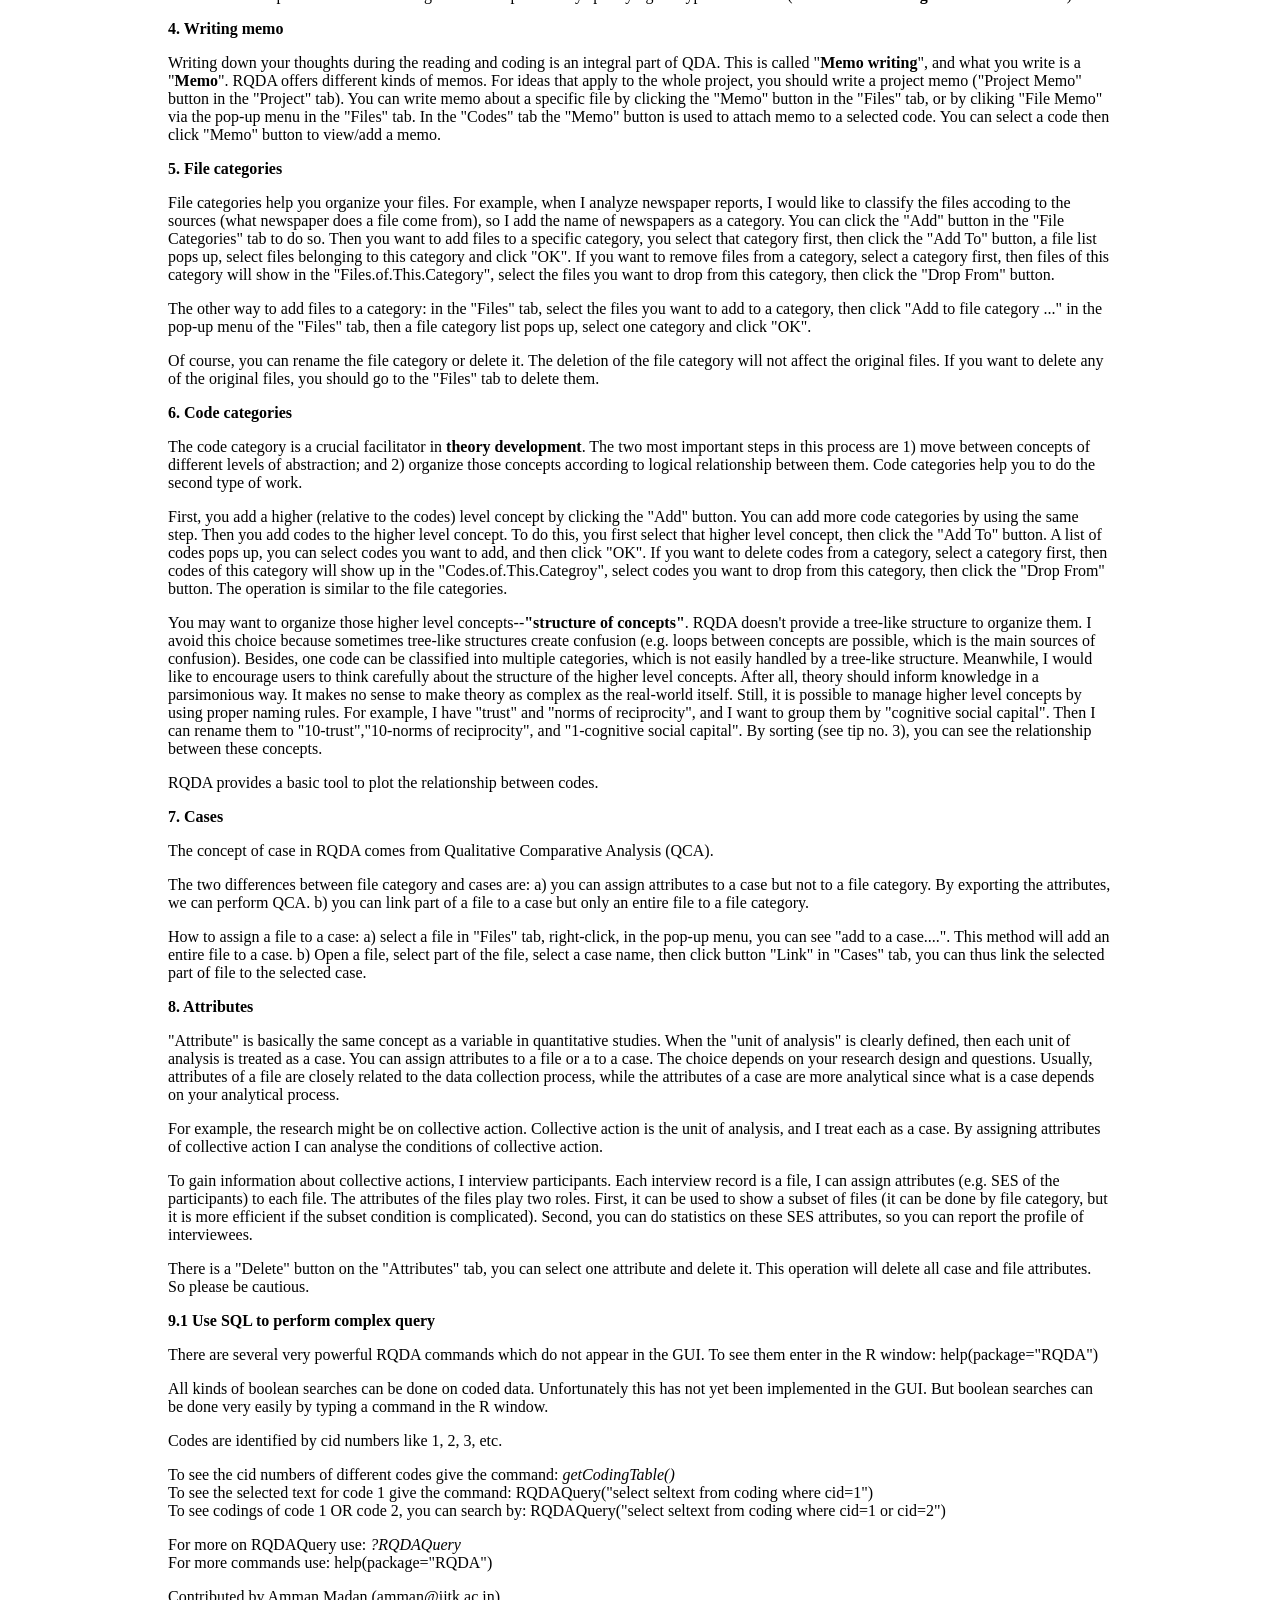
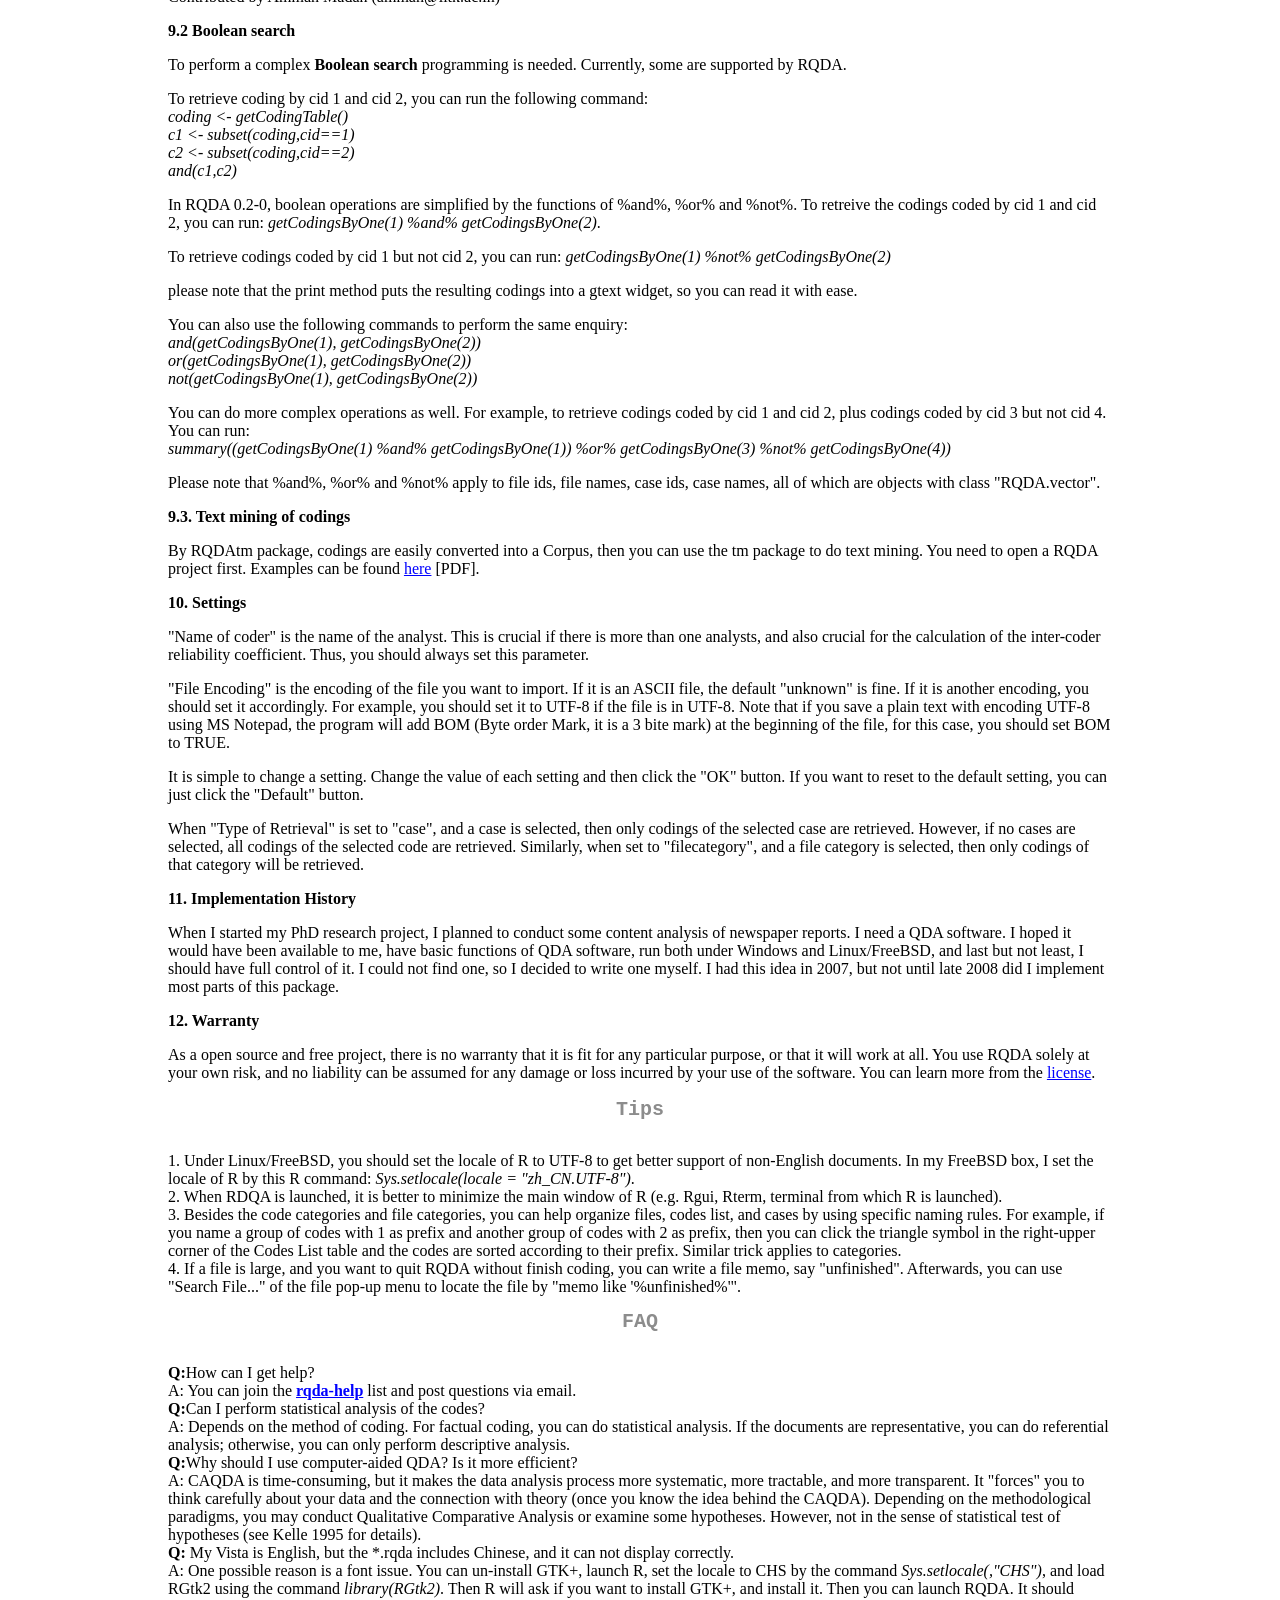
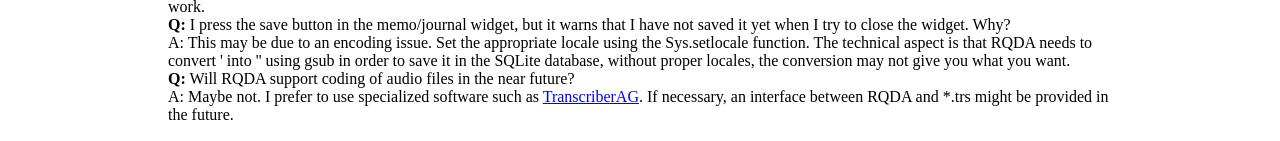
<file: www/documentation_2.html>
<!DOCTYPE HTML PUBLIC "-//W3C//DTD HTML 4.0 Transitional//EN">
<HTML>
<HEAD>
	<META HTTP-EQUIV="CONTENT-TYPE" CONTENT="text/html; charset=UTF-8">
	<TITLE>Documentation of RQDA Project</TITLE>
	<META NAME="AUTHOR" CONTENT="wincent">
        <style type="text/css">
BODY{		background: white;
		color: black }

A:link{         background: white;
                color: blue }
A:visited{	background: white;
		color: rgb(50%, 0%, 50%) }

H1{		background: white;
		color: rgb(55%, 55%, 55%);
		font-family: monospace;
		font-size: x-large;
		text-align: center }

H2{		background: white;
		color: rgb(40%, 40%, 40%);
		font-family: monospace;
		font-size: large;
		text-align: center }

H3{		background: white;
		color: rgb(40%, 40%, 40%);
		font-family: monospace;
		font-size: large }

IMG.toplogo{	vertical-align: middle }

IMG.arrow{	width: 30px;
		height: 30px;
		border: 0 }

span.acronym{font-size: small}
span.env{font-family: monospace}
span.file{font-family: monospace}
span.option{font-family: monospace}
span.pkg{font-weight: bold}
span.samp{font-family: monospace}

div.vignettes a:hover {
  background: rgb(85%, 85%, 85%);
}
          </style>

</HEAD>

<BODY>
<table align='center' width=950>
<tr><td> 

<a href="index.html">Homepage of RQDA</a>
<h1><a href="#manual">User's Manual</a></h1>
<h1><a href="#tips">Tips<a></h1>
<h1><a href="#faq">FAQ<a></h1>
<hr>

<h1><a id="user manual">User's Manual</a></h1>
<p><b>Contributions are more than welcome</b>.

<p><b>0. Design principles </b>
<p>Reliability: This is the most important thing. In order to maximize the reliability, every change will write to the *.rqda file directly, so you don't have to manually save your project.
<p>File management capabilities: This package is written for my own research, aiming at analyzing newspaper reports. In this case, there are lots of files, and I have put much effect on the management and organization of files (Sorting, Show coded files only, Show uncoded files only, Show those matching a search criterion only etc.).
<p>Mixed methods study: RQDA aims to support mixed methods studies. One example is the Cases Tab, which enables your to perform a Qualitative Comparative Study (see <A target="_blank" HREF=http://asrr.r-forge.r-project.org/>QCA3</a> or <A target="_blank" HREF=http://cran.r-project.org/web/packages/QCA/index.html>QCA</a> for more).

<p><b>1. Project </b>
<p>You can create a new project in by clicking the "New Project" button in Project Tab. RQDA will create a *.rqda file, which is a  SQLite database. All the information (e.g. files, code list, all kinds of memo, coding, and relation between codes or between files etc.) is stored in that single file. A single *.rqda file makes backup or data migration much easier.

<p>If you already have a project, you can open it by clicking the "Open Project" button. Only when a project is open can you conduct futher analysis. You can click on the "Project" tab to inspect which *.rqda file you are working on.

<p>You can back up your project by clicking the "Backup Project" button. For example, I am working on demo.rqda file, and click the "Backup Project" button, I obtain a backup file named demo.rqda_17245808122008. The suffix means that the backup action happened at 17:24:58 of 8 Dec, 2008.

<p>Before you go on, you may would like to set the "Name of coder" in the "Settings" tab, so you can find out who is responsible for this RQDA project. You can replace the default with your name and then click the "OK" button.

<p><b>2. Files</b>
<p> After opening a project, you can import files by clicking the "Import" button in the "Files" tab. By default, the file should be a plain text with an ASCII encoding, otherwise, you should set the "File Encoding" in "Settings" tab before you import the files.

<p> If you want to import a lots of files, you can use the R function write.FileList() to import them. For more information about its usage, please consult ?write.FileList. In addition, from the pop-up menu in the "File" tab you can add new file directly by typing or pasting content: right-click - Add new file... - type new content or paste content - click "save to project" - input the file name and click "Ok". After that, you can close the "add new file" widget.

<p> You can delete files. First select the file you want to delete, then click the "Delete" button in the "Files" tab. Similarly, you can rename the selected file (one file at the time). You can select a file, and click the "Open" button to open the file, so you can read its content. You can open a file by double clicking as well.

<p>You can show only a subset of files by using the context menu that appears by right-clicking on a file. For example, you can show the uncoded files only, or the coded files only. After that, if you want to show all the files again, you can select "Show All Sorted By Imported Time". You can also show a subset of files matching the a search criterion by selecting "Search files ..." from the context menu. For more about the setting of the  search criterion, you can refer to the help page by entering <i>?SearchFiles</i> at the R prompt.

<p>You can sort the files by file names as well. See tip 3 for more information.

<p> You can calculate the total number of files in a project by using the R command <i>length(GetFileId())</i>, the total number of uncoded file by using the command <i>length(GetFileId(type="uncoded"))</i>, and the number of coded files by using the command <i>length(GetFileId(type="coded"))</i>.

<p><b>3. Codes </b>
<p>Basically, the essence of QDA is to apply a label to a text segment. The label is usually a meaningful concept in the research, which is called <b>"code"</b> here. Thus you have to generate a code list. You can add a code to the list by clicking the "Add" button in the "Codes" tab, input a code in the input window, and then click "OK". You can add an unlimited number of codes, but you should think carefully about what codes are useful in the research so as to avoid an overwhelming number of codes. You can rename and delete a code from the code list. The operation is similar to that of the files.

<p>When you have imported a list of files and generated a code list, then you can go on to the process of coding. First, you should open a file. Then you read and think, if you think some words are relevant to a code, you can apply that code to the text segment: select a code, select that text segment, and click the "Mark" button in the "Codes" tab. You will see that the text segment is highlighted with a color (by default, it is blue) and a <b>coding label</b> has been inserted before the coded segment. We call this process <b>"coding"</b>. You can undo the coding as well: (1) for 0.2-1 and previouse versions, select the same text segment and click the "Unmark" button in the "Codes" tab. (2) for 0.2-2, you can click the coding label, and then click the "Unmark" button. Now, the highlighting is removed, which means that you have successfully removed that coding. 

<p>If you want to see what information has been attached to a code, you can  double click a code to retrieve all the related coding for that code. This process is called <b>"coding retrieval"</b>. Of course, you can also select a code, and then click the "Coding" button to perform the same operation. The latter method has the advantage that you can go back to the original file content by clicking the back button within the retrieved coding (though this method takes a bit more time to retrieve the coding). This method can give you a closeness with the original content and avoid, to some extent, segmentation due to coding. To get a descriptive statistics of the coding, you can use the R function <i>summaryCodings()</i> (previously <i>SummaryCodings()</i>). This function will return the "Number of codings for each code", "Average number of words assciated with each code", and "Number of files associated with each code". You can get more by using the <i>getCodingTable()</i> and <i>getFileIds()</i> functions. For more information, please refer to the help page by entering <i>?getCodingTable</i> and <i>?getFileIds</i>.

<p> After finishing your coding, you can retrieve the coded text segments with the selected code. Unconditional retrieval, retrieval of codings associated with specific case or file categories are all possible by specifying the type of retrieval (see section <b>8. setting</b> for more information).

<p><b>4. Writing memo</b>
<p> Writing down your thoughts during the reading and coding is an integral part of QDA. This is called "<b>Memo writing</b>", and what you write is a "<b>Memo</b>". RQDA offers different kinds of memos. For ideas that apply to the whole project, you should write a project memo ("Project Memo" button in the "Project" tab). You can write memo about a specific file by clicking the "Memo" button in the "Files" tab, or by cliking "File Memo" via the pop-up menu in the "Files" tab. In the "Codes" tab the "Memo" button is used to attach memo to a selected code. You can select a code then click "Memo" button to view/add a memo.

<p><b>5. File categories</b>
<p> File categories help you organize your files. For example, when I analyze newspaper reports, I would like to classify the files accoding to the sources (what newspaper does a file come from), so I add the name of newspapers as a category. You can click the "Add" button in the "File Categories" tab to do so. Then you want to add files to a specific category, you select that category first, then click the "Add To" button, a file list pops up, select files belonging to this category and click "OK".  If you want to remove files from a category, select a category first, then files of this category will show in the "Files.of.This.Category", select the files you want to drop from this category, then click the "Drop From" button.

<p>The other way to add files to a category: in the "Files" tab, select the files you want to add to a category, then click "Add to file category ..." in the pop-up menu of the "Files" tab, then a file category list pops up, select one category and click "OK".

<p>Of course, you can rename the file category or delete it. The deletion of the file category will not affect the original files. If you want to delete any of the original files, you should go to the "Files" tab to delete them.

<p><b>6. Code categories</b>
<p> The code category is a crucial facilitator in <b>theory development</b>. The two most important steps in this process are 1) move between concepts of different levels of abstraction; and 2) organize those concepts according to logical relationship between them. Code categories help you to do the second type of work.

<p>First, you add a higher (relative to the codes) level concept by clicking the "Add" button. You can add more code categories by using the same step. Then you add codes to the higher level concept. To do this, you first select that higher level concept, then click the "Add To" button. A list of codes pops up, you can select codes you want to add, and then click "OK". If you want to delete codes from a category, select a category first, then codes of this category will show up in the "Codes.of.This.Categroy", select codes you want to drop from this category, then click the "Drop From" button. The operation is similar to the file categories.

<P> You may want to organize those higher level concepts--<b>"structure of concepts"</b>. RQDA doesn't provide a tree-like structure to organize them. I avoid this choice because sometimes tree-like structures create confusion (e.g. loops between concepts are possible, which is the main sources of confusion). Besides, one code can be classified into multiple categories, which is not easily handled by a tree-like structure. Meanwhile, I would like to encourage users to think carefully about the structure of the higher level concepts. After all, theory should inform knowledge in a parsimonious way. It makes no sense to make theory as complex as the real-world itself. Still, it is possible to manage higher level concepts by using proper naming rules. For example, I have "trust" and "norms of reciprocity", and I want to group them by "cognitive social capital". Then I can rename them to "10-trust","10-norms of reciprocity", and "1-cognitive social capital". By sorting (see tip no. 3), you can see the relationship between these concepts.

<p> RQDA provides a basic tool to plot the relationship between codes.

<p><b>7. Cases</b>
<p> The concept of case in RQDA comes from Qualitative Comparative Analysis (QCA).

<p>The two differences between file category and cases are: a) you can assign attributes to a case but not to a file category. By exporting the attributes, we can perform QCA. b) you can link part of a file to a case but only an entire file to a file category.

<p>How to assign a file to a case: a) select a file in "Files" tab, right-click, in the pop-up menu, you can see "add to a case....". This method will add an entire file to a case. b) Open a file, select part of the file, select a case name, then click button "Link" in "Cases" tab, you can thus link the selected part of file to the selected case.

<p><b>8. Attributes</b>
<p> "Attribute" is basically the same concept as a variable in quantitative studies. When the "unit of analysis" is clearly defined, then each unit of analysis is treated as a case.

You can assign attributes to a file or a to a case. The choice depends on your research design and questions. Usually, attributes of a file are closely related to the data collection process, while the attributes of a case are more analytical since what is a case depends on your analytical process.

<p>For example, the research might be on collective action. Collective action is the unit of analysis, and I treat each as a case. By assigning attributes of collective action I can analyse the conditions of collective action.

<p>To gain information about collective actions, I interview participants. Each interview record is a file, I can assign attributes (e.g. SES of the participants) to each file. The attributes of the files play two roles. First, it can be used to show a subset of files (it can be done by file category, but it is more efficient if the subset condition is complicated). Second, you can do statistics on these SES attributes, so you can report the profile of interviewees.

<p>There is a "Delete" button on the "Attributes" tab, you can select one attribute and delete it. This operation will delete all case and file attributes. So please be cautious.

<p><b>9.1 Use SQL to perform complex query</b>
<p>There are several very powerful RQDA commands which do not appear in the GUI. To see them enter in the R window: help(package="RQDA") 
<p>All kinds of boolean searches can be done on coded data. Unfortunately this has not yet been implemented in the GUI. But boolean searches can be done very easily by typing a command in the R window.
<p>Codes are identified by cid numbers like 1, 2, 3, etc. 
<p>To see the cid numbers of different codes give the command: <i>getCodingTable()</i>
<br>To see the selected text for code 1 give the command: RQDAQuery("select seltext from coding where cid=1")
<br>To see codings of code 1 OR code 2, you can search by: RQDAQuery("select seltext from coding where cid=1 or cid=2")
<p>For more on RQDAQuery use: <i>?RQDAQuery</i>
<br>For more commands use: help(package="RQDA")
<p>Contributed by Amman Madan (amman@iitk.ac.in)

<p><b>9.2 Boolean search</b>
<p>To perform a complex <b>Boolean search</b> programming is needed. Currently, some are supported by RQDA.
<p>To retrieve coding by cid 1 and cid 2, you can run the following command:
<i>
<br> coding <- getCodingTable()
<br> c1 <- subset(coding,cid==1)
<br> c2 <- subset(coding,cid==2)
<br> and(c1,c2)
</i>
<p> In RQDA 0.2-0, boolean operations are simplified by the functions of %and%, %or% and %not%. To retreive the codings coded by cid 1 and cid 2, you can run:
<i>getCodingsByOne(1) %and% getCodingsByOne(2)</i>. 
<p>To retrieve codings coded by cid 1 but not cid 2, you can run:
<i>getCodingsByOne(1) %not% getCodingsByOne(2)</i>
<p>please note that the print method puts the resulting codings into a gtext widget, so you can read it with ease.
<p>You can also use the following commands to perform the same enquiry:
<br><i>and(getCodingsByOne(1), getCodingsByOne(2))
<br>or(getCodingsByOne(1), getCodingsByOne(2))
<br>not(getCodingsByOne(1), getCodingsByOne(2))</i>
<p>You can do more complex operations as well. For example, to retrieve codings coded by cid 1 and cid 2, plus codings coded by cid 3 but not cid 4. You can run:
<br><i>summary((getCodingsByOne(1) %and% getCodingsByOne(1)) %or% getCodingsByOne(3) %not% getCodingsByOne(4))</i>
<p>Please note that %and%, %or% and %not% apply to file ids, file names, case ids, case names, all of which are objects with class "RQDA.vector".

<p><b>9.3. Text mining of codings</b>
<p>By RQDAtm package, codings are easily converted into a Corpus, then you can use the tm package to do text mining. You need to open a RQDA project first. Examples can be found <A HREF="Using_RQDA2tm.pdf">here</A> [PDF].

<p><b>10. Settings</b>
<p>"Name of coder" is the name of the analyst. This is crucial if there is more than one analysts, and also crucial for the calculation of the inter-coder reliability coefficient. Thus, you should always set this parameter. 
<p>"File Encoding" is the encoding of the file you want to import. If it is an ASCII file, the default "unknown" is fine. If it is another encoding, you should set it accordingly. For example, you should set it to UTF-8 if the file is in UTF-8. Note that if you save a plain text with encoding UTF-8 using MS Notepad, the program will add BOM (Byte order Mark, it is a 3 bite mark) at the beginning of the file, for this case, you should set BOM to TRUE.
<p>It is simple to change a setting. Change the value of each setting and then click the "OK" button. If you want to reset to the default setting, you can just click the "Default" button.
<p>When "Type of Retrieval" is set to "case", and a case is selected, then only codings of the selected case are retrieved. However, if no cases are selected, all codings of the selected code are retrieved. Similarly, when set to "filecategory", and a file category is selected, then only codings of that category will be retrieved.

<p><b>11. Implementation History</b>
<p>When I started my PhD research project, I planned to conduct some content analysis of newspaper reports. I need a QDA software. I hoped it would have been available to me, have basic functions of QDA software, run both under Windows and Linux/FreeBSD, and last but not least, I should have full control of it. I could not find one, so I decided to write one myself. I had this idea in 2007, but not until late 2008 did I implement most parts of this package.

<p><b>12. Warranty</b>
<p>As a open source and free project, there is no warranty that it is fit for any particular purpose, or that it will work at all. You use RQDA solely at your own risk, and no liability can be assumed for any damage or loss incurred by your use of the software. You can learn more from the <A HREF="License.html">license</A>.


<h1><a id="tips">Tips<a></h1>
<br>1. Under Linux/FreeBSD, you should set the locale of R to UTF-8 to get better support of non-English documents. In my FreeBSD box, I set the locale of R by this R command: <i>Sys.setlocale(locale = "zh_CN.UTF-8")</i>.
<br>2. When RDQA is launched, it is better to minimize the main window of R (e.g. Rgui, Rterm, terminal from which R is launched).
<br>3. Besides the code categories and file categories, you can help organize files, codes list, and cases by using specific naming rules. For example, if you name a group of codes with 1 as prefix and another group of codes with 2 as prefix, then you can click the triangle symbol in the right-upper corner of the Codes List table and the codes are sorted according to their prefix. Similar trick applies to categories.
<br>4. If a file is large, and you want to quit RQDA without finish coding, you can write a file memo, say "unfinished". Afterwards, you can use "Search File..." of the file pop-up menu to locate the file by "memo like '%unfinished%'".

<h1><a id="faq">FAQ<a></h1>
<br><B>Q:</B>How can I get help?
<br>A: You can join the <B><A HREF="https://lists.r-forge.r-project.org/cgi-bin/mailman/listinfo/rqda-help">rqda-help</A></B> list and post questions via email.
<br><B>Q:</B>Can I perform statistical analysis of the codes?
<br>A: Depends on the method of coding. For factual coding, you can do statistical analysis. If the documents are representative, you can do referential analysis; otherwise, you can only perform descriptive analysis.
<br><B>Q:</B>Why should I use computer-aided QDA? Is it more efficient?
<br>A: CAQDA is time-consuming, but it makes the data analysis process more systematic, more tractable, and more transparent. It "forces" you to think carefully about your data and the connection with theory (once you know the idea behind the CAQDA). Depending on the methodological paradigms, you may conduct Qualitative Comparative Analysis or examine some hypotheses. However, not in the sense of statistical test of hypotheses (see Kelle 1995 for details).
<br><B>Q:</B> My Vista is English, but the *.rqda includes Chinese, and it can not display correctly.
<br>A: One possible reason is a font issue. You can un-install GTK+, launch R, set the locale to CHS by the command <i>Sys.setlocale(,"CHS")</i>, and load RGtk2 using the command <i>library(RGtk2)</i>. Then R will ask if you want to install GTK+, and install it. Then you can launch RQDA. It should work.
<br><B>Q:</B> I press the save button in the memo/journal widget, but it warns that I have not saved it yet when I try to close the widget. Why?
<br>A: This may be due to an encoding issue. Set the appropriate locale using the Sys.setlocale function. The technical aspect is that RQDA needs to convert ' into '' using gsub in order to save it in the SQLite database, without proper locales, the conversion may not give you what you want.
<!-- <br><B>Q:</B> Will RQDA support coding of photos in the near future?
<br>A: It is highly possible. RQDA could open and view photos in a future version, and might support the coding of photos when I have more time.-->
<br><B>Q:</B> Will RQDA support coding of audio files in the near future?
<br> A: Maybe not. I prefer to use specialized software such as <A href="http://transag.sourceforge.net/">TranscriberAG</A>. If necessary, an interface between RQDA and *.trs might be provided in the future.</p>

</tr></td>
</table> 
</Body>
</file>
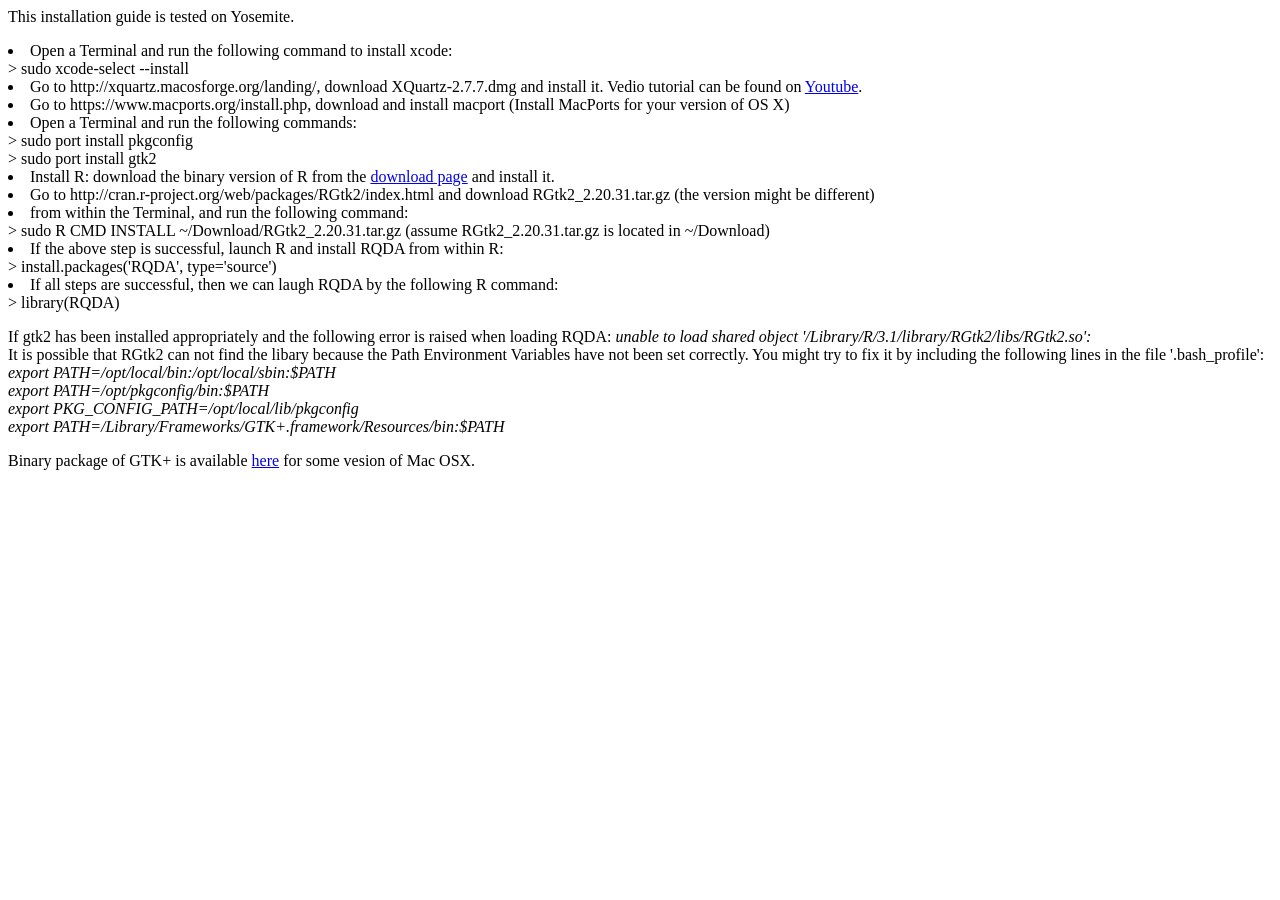
<file: www/installation_mac_old.html>
<html>
<HEAD>
	<META HTTP-EQUIV="CONTENT-TYPE" CONTENT="text/html; charset=utf8">
	<TITLE>Publications using and/or citing RQDA package</TITLE>
<body>
<table align='center' width=950>

	<p> This installation guide is tested on Yosemite.
	<li> Open a Terminal and run the following command to install xcode:
	<br>> sudo xcode-select --install
	<li> Go to http://xquartz.macosforge.org/landing/, download XQuartz-2.7.7.dmg and install it. Vedio tutorial can be found on <A HREF="https://www.youtube.com/watch?v=XGpNgYhyMvY">Youtube</A>.
	<li> Go to https://www.macports.org/install.php, download and install macport (Install MacPorts for your version of OS X)
	<li> Open a Terminal and run the following commands:
	<br>> sudo port install pkgconfig
	<br>> sudo port install gtk2
	<li> Install R: download the binary version of R from the <A HREF="http://cran.r-project.org/bin/macosx/">download page</A> and install it.
	<li> Go to http://cran.r-project.org/web/packages/RGtk2/index.html and download RGtk2_2.20.31.tar.gz (the version might be different)
	<li> from within the Terminal, and run the following command:
	<br>> sudo R CMD INSTALL ~/Download/RGtk2_2.20.31.tar.gz
	(assume RGtk2_2.20.31.tar.gz is located in ~/Download)
	<li> If the above step is successful, launch R and install RQDA from within R:
	<br>> install.packages('RQDA', type='source')
	<li> If all steps are successful, then we can laugh RQDA by the following R command:
	<br>> library(RQDA)

	<p>If gtk2 has been installed appropriately and the following error is raised when loading RQDA: <i>unable to load shared object '/Library/R/3.1/library/RGtk2/libs/RGtk2.so':</i>
	<br>It is possible that RGtk2 can not find the libary because the Path Environment Variables have not been set correctly. You might try to fix it by including the following lines in the file '.bash_profile':
	<i>
	<br>export PATH=/opt/local/bin:/opt/local/sbin:$PATH
	<br>export PATH=/opt/pkgconfig/bin:$PATH
	<br>export PKG_CONFIG_PATH=/opt/local/lib/pkgconfig
	<br>export PATH=/Library/Frameworks/GTK+.framework/Resources/bin:$PATH
	</i>

	<p> Binary package of GTK+ is available <A HREF="http://r.research.att.com/#other">here</A> for some vesion of Mac OSX.


</table>
</body>
</file>
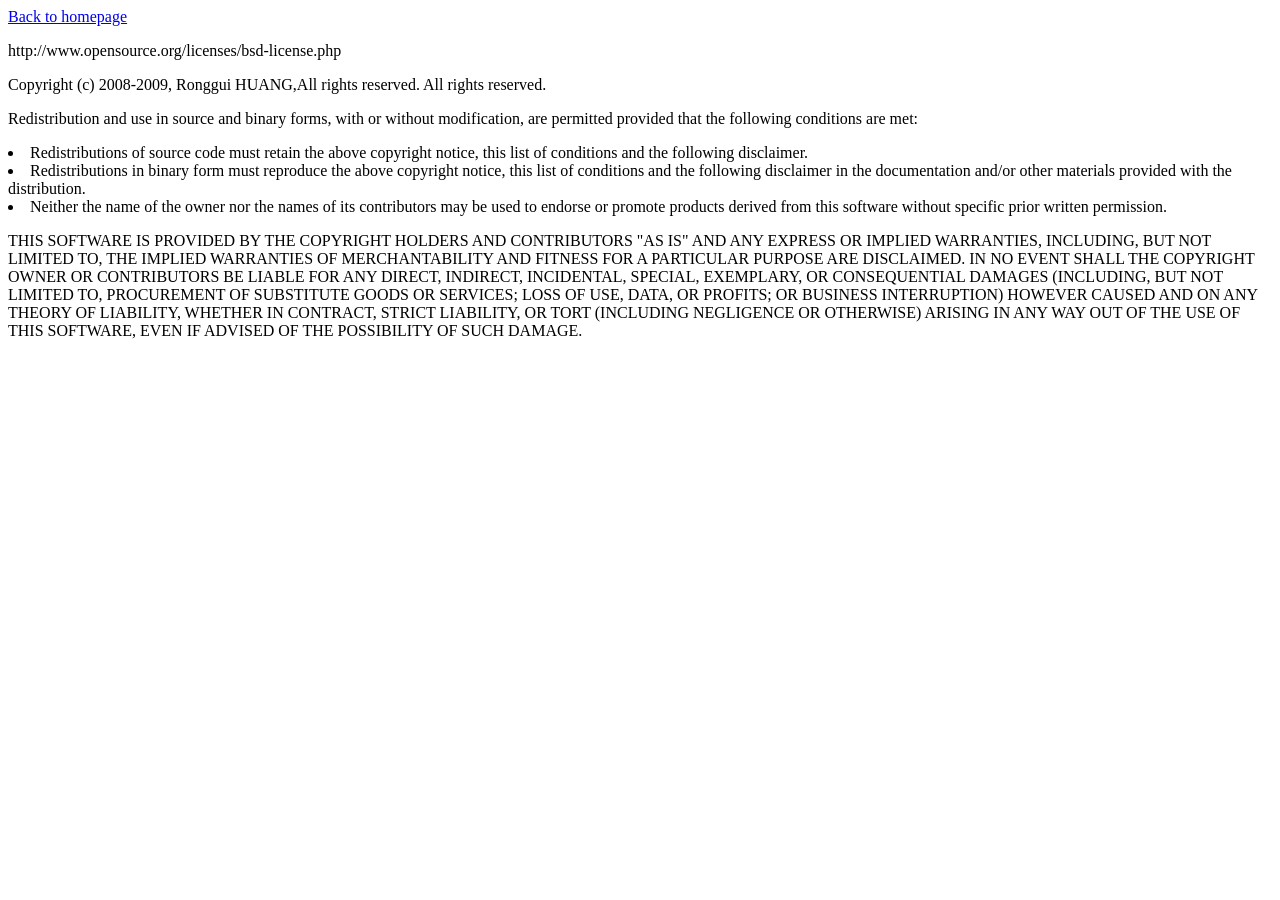
<file: www/License.html>
<html>
<body>
<A HREF="index.html">Back to homepage</A>
<p>http://www.opensource.org/licenses/bsd-license.php

<p>Copyright (c) 2008-2009, Ronggui HUANG,All rights reserved.
All rights reserved.

<p>Redistribution and use in source and binary forms, with or without modification, are permitted provided that the following conditions are met:

<li>Redistributions of source code must retain the above copyright notice, this list of conditions and the following disclaimer.
<li>Redistributions in binary form must reproduce the above copyright notice, this list of conditions and the following disclaimer in the documentation and/or other materials provided with the distribution.
<li>Neither the name of the owner nor the names of its contributors may be used to endorse or promote products derived from this software without specific prior written permission.

<p>THIS SOFTWARE IS PROVIDED BY THE COPYRIGHT HOLDERS AND CONTRIBUTORS "AS IS" AND ANY EXPRESS OR IMPLIED WARRANTIES, INCLUDING, BUT NOT LIMITED TO, THE IMPLIED WARRANTIES OF MERCHANTABILITY AND FITNESS FOR A PARTICULAR PURPOSE ARE DISCLAIMED. IN NO EVENT SHALL THE COPYRIGHT OWNER OR CONTRIBUTORS BE LIABLE FOR ANY DIRECT, INDIRECT, INCIDENTAL, SPECIAL, EXEMPLARY, OR CONSEQUENTIAL DAMAGES (INCLUDING, BUT NOT LIMITED TO, PROCUREMENT OF SUBSTITUTE GOODS OR SERVICES; LOSS OF USE, DATA, OR PROFITS; OR BUSINESS INTERRUPTION) HOWEVER CAUSED AND ON ANY THEORY OF LIABILITY, WHETHER IN CONTRACT, STRICT LIABILITY, OR TORT (INCLUDING NEGLIGENCE OR OTHERWISE) ARISING IN ANY WAY OUT OF THE USE OF THIS SOFTWARE, EVEN IF ADVISED OF THE POSSIBILITY OF SUCH DAMAGE.
</body>
</html>
</file>
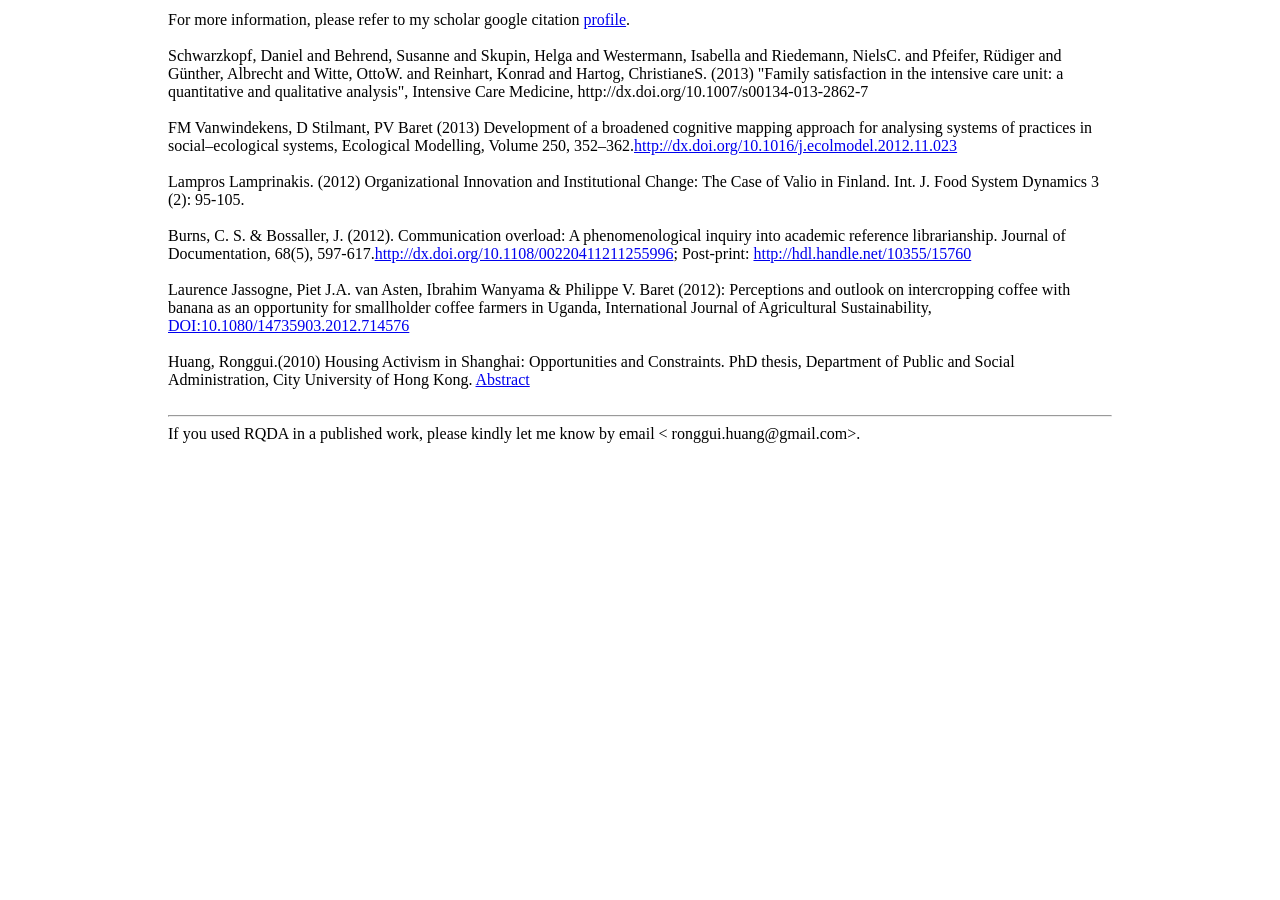
<file: www/publications.html>
<html>
<HEAD>
	<META HTTP-EQUIV="CONTENT-TYPE" CONTENT="text/html; charset=gb2312">
	<TITLE>Publications using and/or citing RQDA package</TITLE>
<body>
<table align='center' width=950>
<tr><td>
For more information, please refer to my scholar google citation <A href="http://scholar.google.com.hk/citations?user=PVg__mIAAAAJ&hl=en">profile</A>.

<br><br>
Schwarzkopf, Daniel and Behrend, Susanne and Skupin, Helga and Westermann, Isabella and Riedemann, NielsC. and Pfeifer, R��diger and G��nther, Albrecht and Witte, OttoW. and Reinhart, Konrad and Hartog, ChristianeS. (2013) "Family satisfaction in the intensive care unit: a quantitative and qualitative analysis", Intensive Care Medicine, 
http://dx.doi.org/10.1007/s00134-013-2862-7

<br><br>
FM Vanwindekens, D Stilmant, PV Baret (2013) Development of a broadened cognitive mapping approach for analysing systems of practices in social�Cecological systems, Ecological Modelling, Volume 250, 352�C362.<a href="http://dx.doi.org/10.1016/j.ecolmodel.2012.11.023">http://dx.doi.org/10.1016/j.ecolmodel.2012.11.023</a>

<br><br>
Lampros Lamprinakis. (2012) Organizational Innovation and Institutional Change: The Case of Valio in Finland. Int. J. Food System Dynamics 3 (2): 95-105.

<br><br>
Burns, C. S. & Bossaller, J. (2012). Communication overload: A phenomenological inquiry into academic reference librarianship. Journal of Documentation, 68(5), 597-617.<a href="http://dx.doi.org/10.1108/00220411211255996">http://dx.doi.org/10.1108/00220411211255996</a>; Post-print: <a href='http://hdl.handle.net/10355/15760'>http://hdl.handle.net/10355/15760</a>

<br><br>

Laurence Jassogne, Piet J.A. van Asten, Ibrahim Wanyama & Philippe V. Baret (2012):
Perceptions and outlook on intercropping coffee with banana as an opportunity for smallholder coffee
farmers in Uganda, International Journal of Agricultural Sustainability, <a href='http://dx.doi.org/10.1080/14735903.2012.714576'>DOI:10.1080/14735903.2012.714576</A>

<br><br>
Huang, Ronggui.(2010) Housing Activism in Shanghai: Opportunities and Constraints. PhD thesis, Department of Public and Social Administration, City University of Hong Kong. <A href='http://libque.cityu.edu.hk/handle/2031/6146'>Abstract</A>

<br><br><hr> If you used RQDA in a published work, please kindly let me know by email < ronggui.huang@gmail.com>.
</tr></td> 
</table>
</body>
</file>
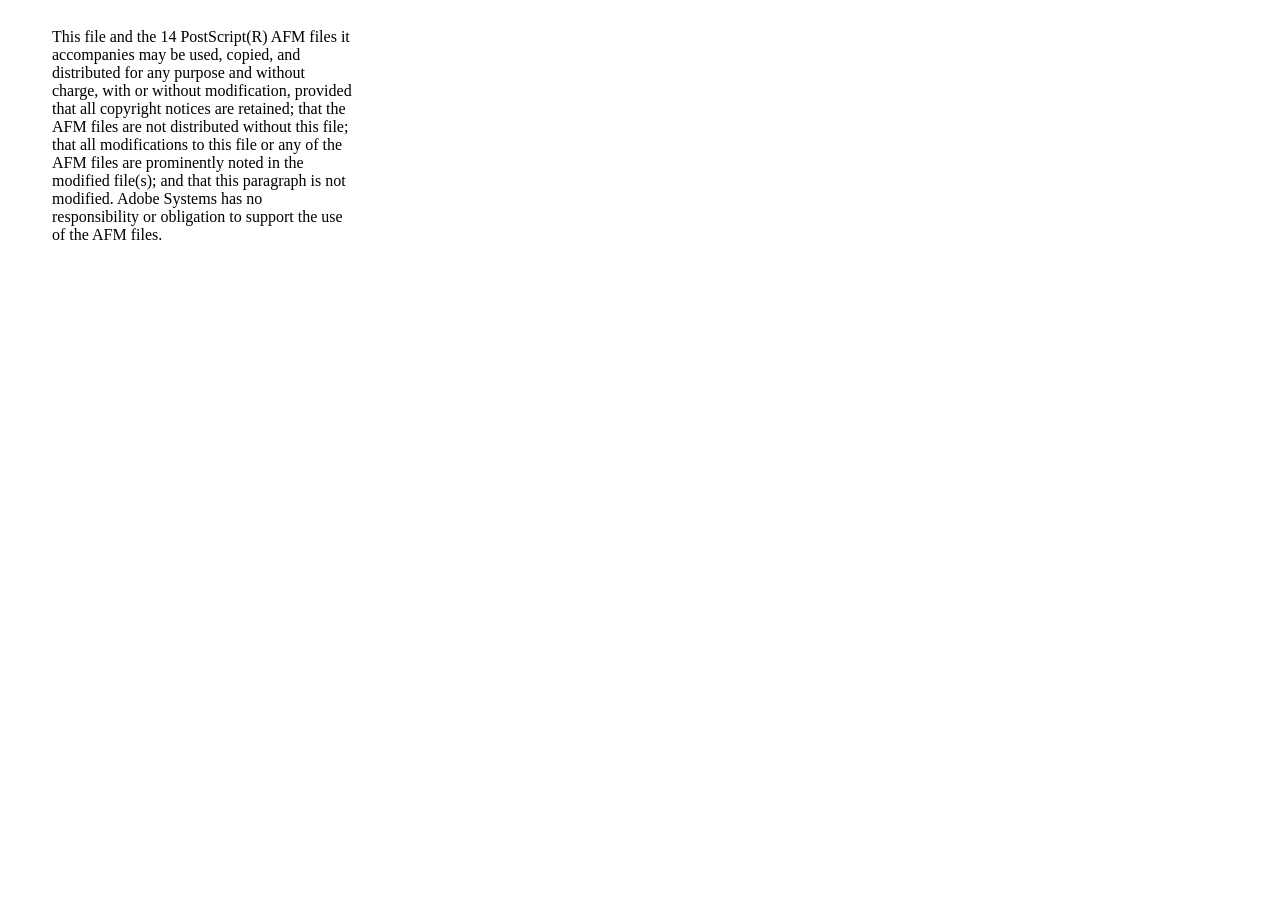
<file: pkg/rjpod/inst/java/lib/License/3rd_party_licenses/MustRead.html>
<html>
	<head>
		<meta http-equiv="content-type" content="text/html;charset=iso-8859-1">
		<meta name="generator" content="Adobe GoLive 4">
		<title>Core 14 AFM Files - ReadMe</title>
	</head>
	<body bgcolor="white">
		<font color="white">or</font>
		<table border="0" cellpadding="0" cellspacing="2">
			<tr>
				<td width="40"></td>
				<td width="300">This file and the 14 PostScript(R) AFM files it accompanies may be used, copied, and distributed for any purpose and without charge, with or without modification, provided that all copyright notices are retained; that the AFM files are not distributed without this file; that all modifications to this file or any of the AFM files are prominently noted in the modified file(s); and that this paragraph is not modified. Adobe Systems has no responsibility or obligation to support the use of the AFM files. <font color="white">Col</font></td>
			</tr>
		</table>
	</body>
</html>
</file>
